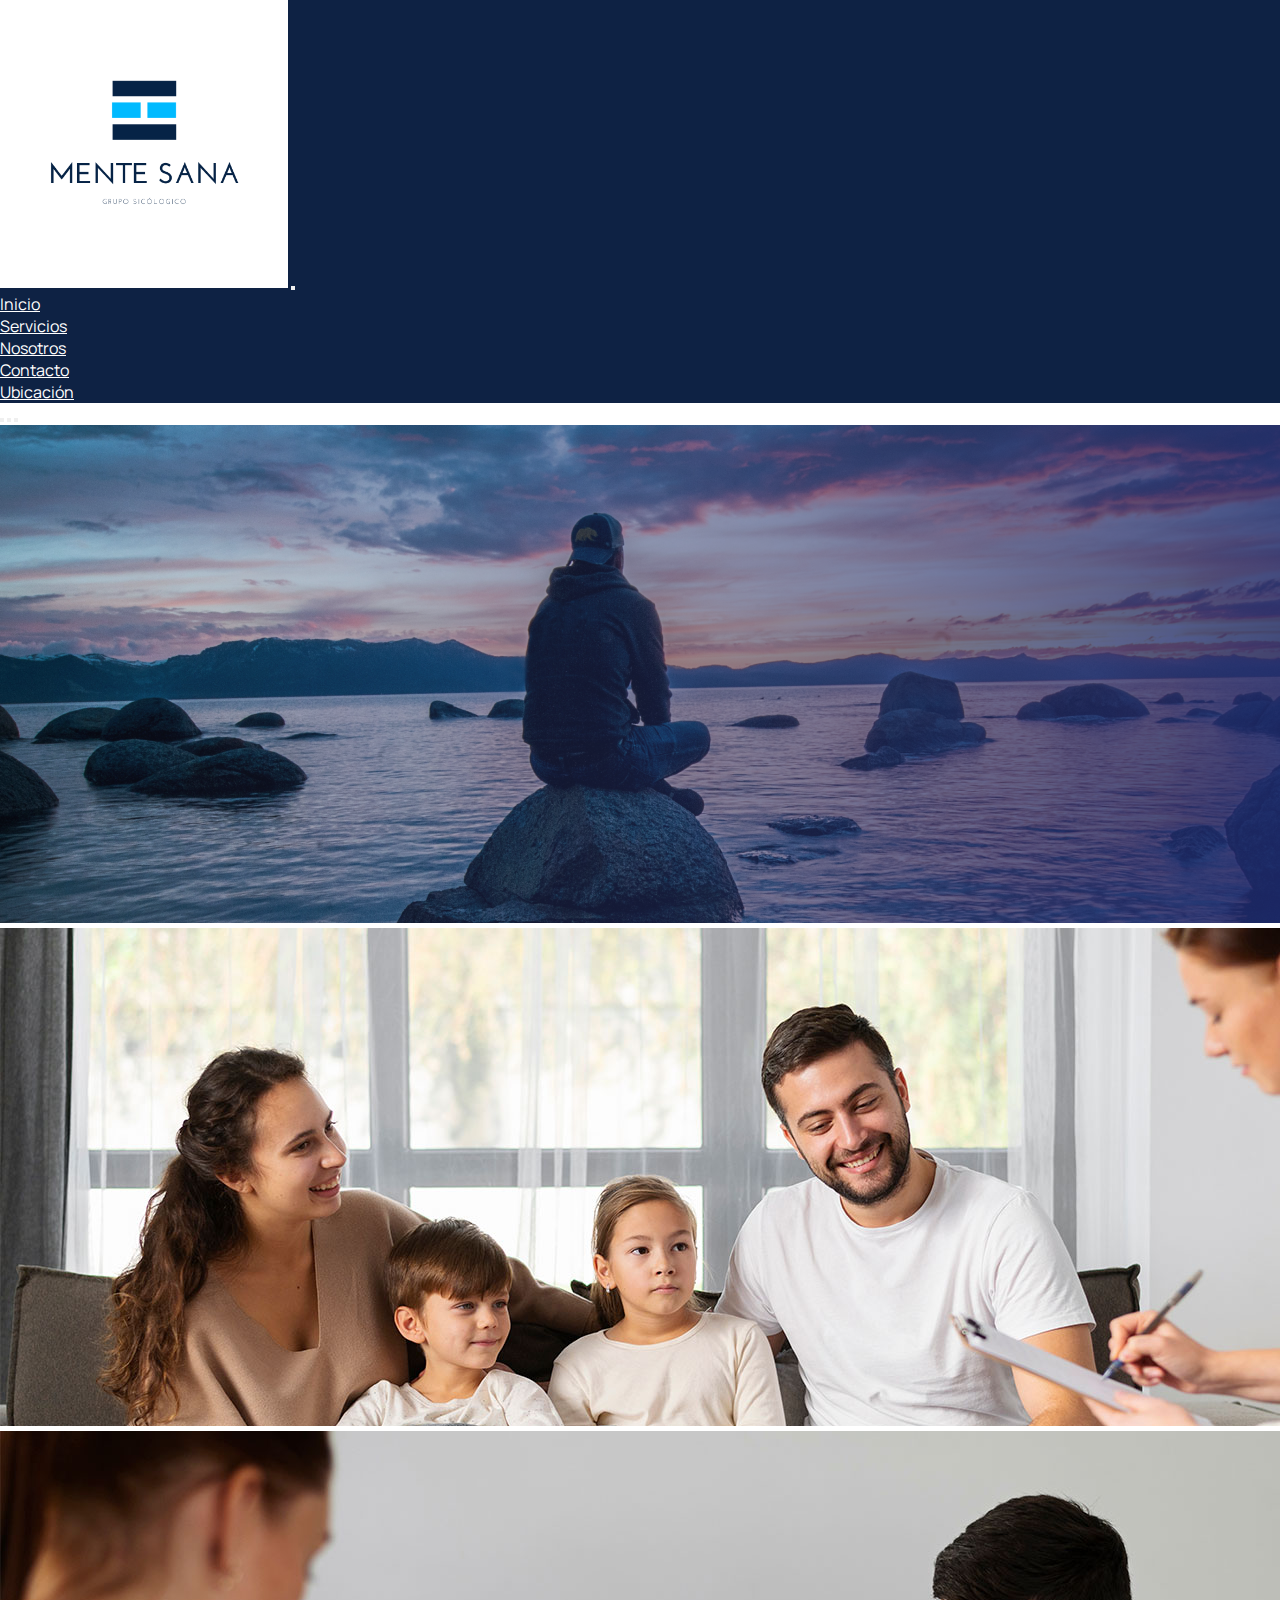
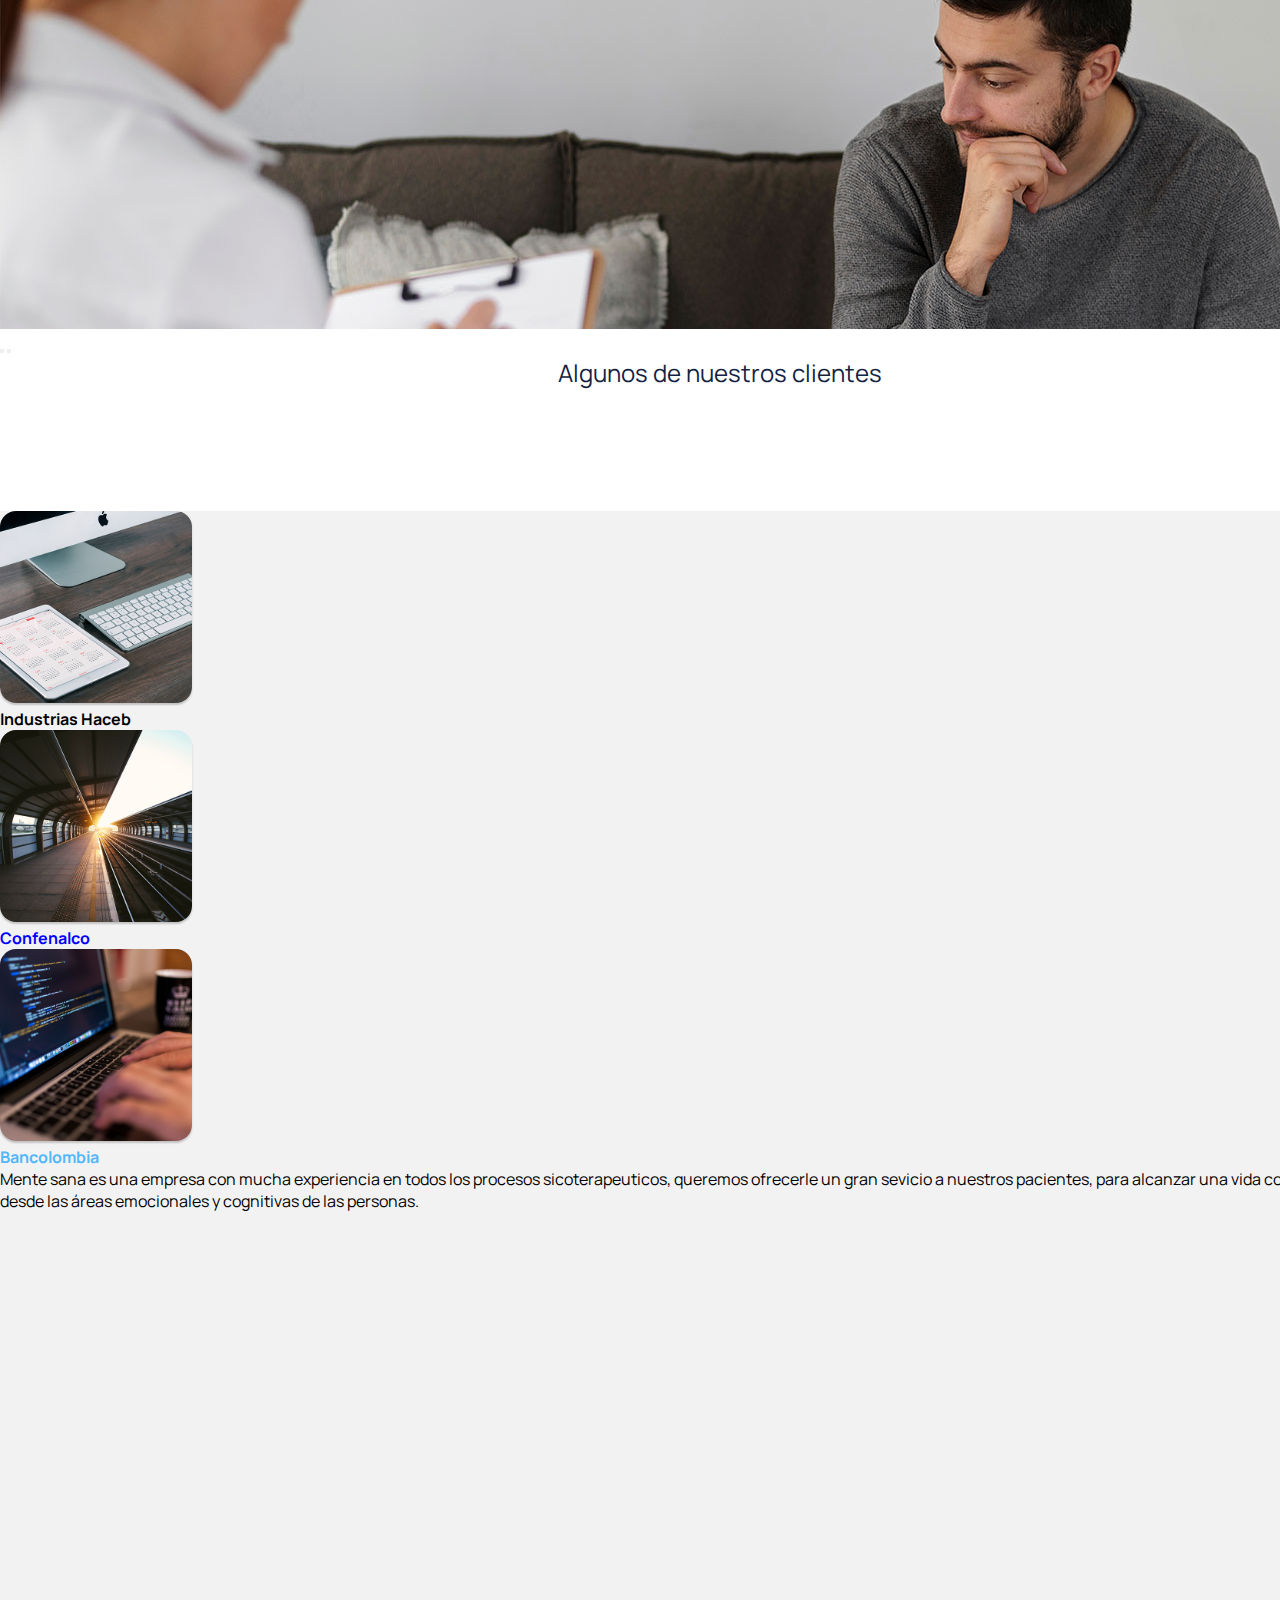
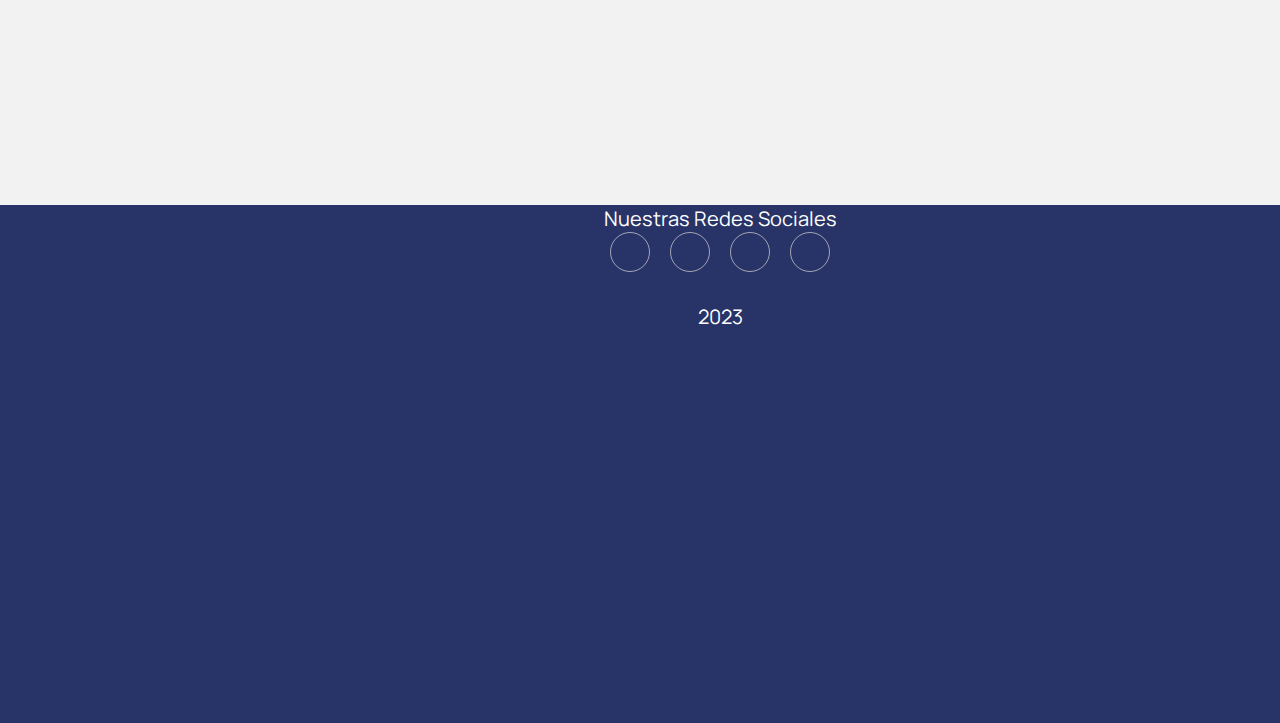
<file: index.html>
<!DOCTYPE html>
<html lang="en">

<head>
  <meta charset="UTF-8">
  <meta http-equiv="X-UA-Compatible" content="IE=edge">
  <meta name="viewport" content="width=device-width, initial-scale=1.0">

  <!-- Datos para SEO -->
  <meta name="description" content="Grupo sicólogico que presta servicios en distintos enfoques">
  <meta name="keywords" content="sicologia, terapia, personalizado, humano, servicio, economico">

  <!-- Fuentes de Google -->

  <link rel="preconnect" href="https://fonts.googleapis.com">
  <link rel="preconnect" href="https://fonts.gstatic.com" crossorigin>
  <link href="https://fonts.googleapis.com/css2?family=Manrope:wght@300;600&display=swap" rel="stylesheet">
  <link rel="stylesheet" href="https://cdnjs.cloudflare.com/ajax/libs/font-awesome/6.2.1/css/all.min.css"
    integrity="sha512-MV7K8+y+gLIBoVD59lQIYicR65iaqukzvf/nwasF0nqhPay5w/9lJmVM2hMDcnK1OnMGCdVK+iQrJ7lzPJQd1w=="
    crossorigin="anonymous" referrerpolicy="no-referrer" />

  <link rel="icon" href="./asset/Logo_MenteSana.png" type="image/png" />

  <!-- CDN de Bootstrap -->
  <link href="https://cdn.jsdelivr.net/npm/bootstrap@5.2.3/dist/css/bootstrap.min.css" rel="stylesheet"
    integrity="sha384-rbsA2VBKQhggwzxH7pPCaAqO46MgnOM80zW1RWuH61DGLwZJEdK2Kadq2F9CUG65" crossorigin="anonymous">


  <!-- CSS construido por SASS-->
  <link rel="stylesheet" href="./css/main.css">


  <title>Inicio</title>
</head>

<!-- Grids Contenedor General -->

<body class="grid-container">


  <!-- Grid: Menú de Navegación usando Bootstrap-->
  <nav class="navegacion navbar navbar-expand-lg bg-body-tertiary navbar-light" style="background-color: #0e2244;">
    <div class="container-fluid">
      <a class="navbar-brand" href="./index.html"><img src="./asset/Logo_MenteSana.png"
          alt="Imagen del logo de mente sana" width="20%"></a>
      <button class="navbar-toggler navbar-light" type="button" data-bs-toggle="collapse"
        data-bs-target="#navbarSupportedContent" aria-controls="navbarSupportedContent" aria-expanded="false"
        aria-label="Toggle navigation">
        <span class="navbar-toggler-icon burguerButton"></span>
      </button>
      <div class="navbar-light collapse navbar-collapse" id="navbarSupportedContent">
        <ul class="navbar-nav me-auto mb-2 mb-lg-0">

          <li class="nav-item">
            <a class="nav-link navegacion" href="./index.html">Inicio</a>
          </li>

          <li class="nav-item">
            <a class="nav-link navegacion" href="./pages/servicios.html">Servicios</a>
          </li>
          <li class="nav-item">
            <a class="nav-link navegacion" href="./pages/nosotros.html">Nosotros</a>
          </li>

          <li class="nav-item">
            <a class="nav-link navegacion" href="./pages/contacto.html">Contacto</a>
          </li>

          <li class="nav-item">
            <a class="nav-link navegacion" href="./pages/ubicacion.html">Ubicación</a>
          </li>

        </ul>
      </div>
    </div>
  </nav>

  <!-- Grid: Encabezado -->

  <header class="encabezado">

    <!-- Carousel con Bootstrap -->
    <div id="demo" class="carousel slide" data-bs-ride="carousel">

      <!-- Indicators/dots -->
      <div class="carousel-indicators">
        <button type="button" data-bs-target="#demo" data-bs-slide-to="0" class="active"></button>
        <button type="button" data-bs-target="#demo" data-bs-slide-to="1"></button>
        <button type="button" data-bs-target="#demo" data-bs-slide-to="2"></button>
      </div>

      <!-- The slideshow/carousel -->
      <div class="carousel-inner">
        <div class="carousel-item active">
          <img src="./asset/carrusel1.png" alt="Imagen de hombre mirando hacia el horizonte" class="d-block w-100">
        </div>
        <div class="carousel-item">
          <img src="./asset/carrusel2.jpg" alt="Imagen de una familia" class="d-block w-100">
        </div>
        <div class="carousel-item">
          <img src="./asset/carrusel3.jpg" alt="Imagen de hombre con sicologa" class="d-block w-100">
        </div>
      </div>

      <!-- Left and right controls/icons -->
      <button class="carousel-control-prev" type="button" data-bs-target="#demo" data-bs-slide="prev">
        <span class="carousel-control-prev-icon"></span>
      </button>
      <button class="carousel-control-next" type="button" data-bs-target="#demo" data-bs-slide="next">
        <span class="carousel-control-next-icon"></span>
      </button>
    </div>


  </header>

  <!-- Grid: Titulo Principal -->

  <article class="principal">

    <div>

      <p class="text_ppal">Algunos de nuestros clientes</p>

    </div>


  </article>


  <!-- Grid: Información del Main usando Bootstrap -->
  <div class="items infoItems">

    <div class=" container text-center">
      <div class="row align-items-center">
        <div class=" col m-4 align-items-center center-block">
          <img class="card d-lg-inline-flex img-responsive center-block d-block mx-auto" src="./asset/cliente1.jpg"
            alt="Imagen del cliente Industrias Haceb">

          <!-- La clase cliente-llave# usa Mixins Sass  -->
          <h4 class="cliente-llave1">Industrias Haceb</h4>

        </div>
        <div class="col m-4">
          <img class="card d-lg-inline-flex img-responsive center-block d-block mx-auto" src="./asset/cliente2.jpg"
            alt="Imagen del cliente Confenalco">
          <!-- La clase cliente-llave# usa Mixins Sass  -->
          <h4 class="cliente-llave2">Confenalco</h4>


        </div>
        <div class="col m-4">
          <img class="card d-lg-inline-flex img-responsive center-block d-block mx-auto" src="./asset/cliente3.jpg"
            alt="Imagen del cliente Bancolombia">

          <!-- La clase cliente-llave# usa Mixins Sass  -->
          <h4 class="cliente-llave3">Bancolombia</h4>


        </div>
      </div>
      <div class="row">Mente sana es una empresa con mucha experiencia en todos los procesos sicoterapeuticos, queremos
        ofrecerle un gran sevicio a nuestros pacientes, para alcanzar una vida con un mejor desarrollo desde las áreas
        emocionales y cognitivas de las personas.

      </div>

    </div>

  </div>

  <!-- Grid: Pie de página -->
  <footer class="footer">

    <p> Nuestras Redes Sociales</p>


    <div class="social">

      <a href="https://instagram.com/"><i class="fab fa-instagram"></i></a>
      <a href="https://www.facebook.com/"><i class="fab fa-facebook"></i></a>
      <a href="https://twitter.com/?lang=es"><i class="fab fa-twitter"></i></a>
      <a href="https://linkedin.com/"><i class="fab fa-linkedin"></i></a>

    </div>

    <p>2023</p>

  </footer>

  <!-- Script - Bootstrap -->


  <script src="https://cdn.jsdelivr.net/npm/bootstrap@5.2.3/dist/js/bootstrap.bundle.min.js"
    integrity="sha384-kenU1KFdBIe4zVF0s0G1M5b4hcpxyD9F7jL+jjXkk+Q2h455rYXK/7HAuoJl+0I4"
    crossorigin="anonymous"></script>

</body>

</html>
</file>
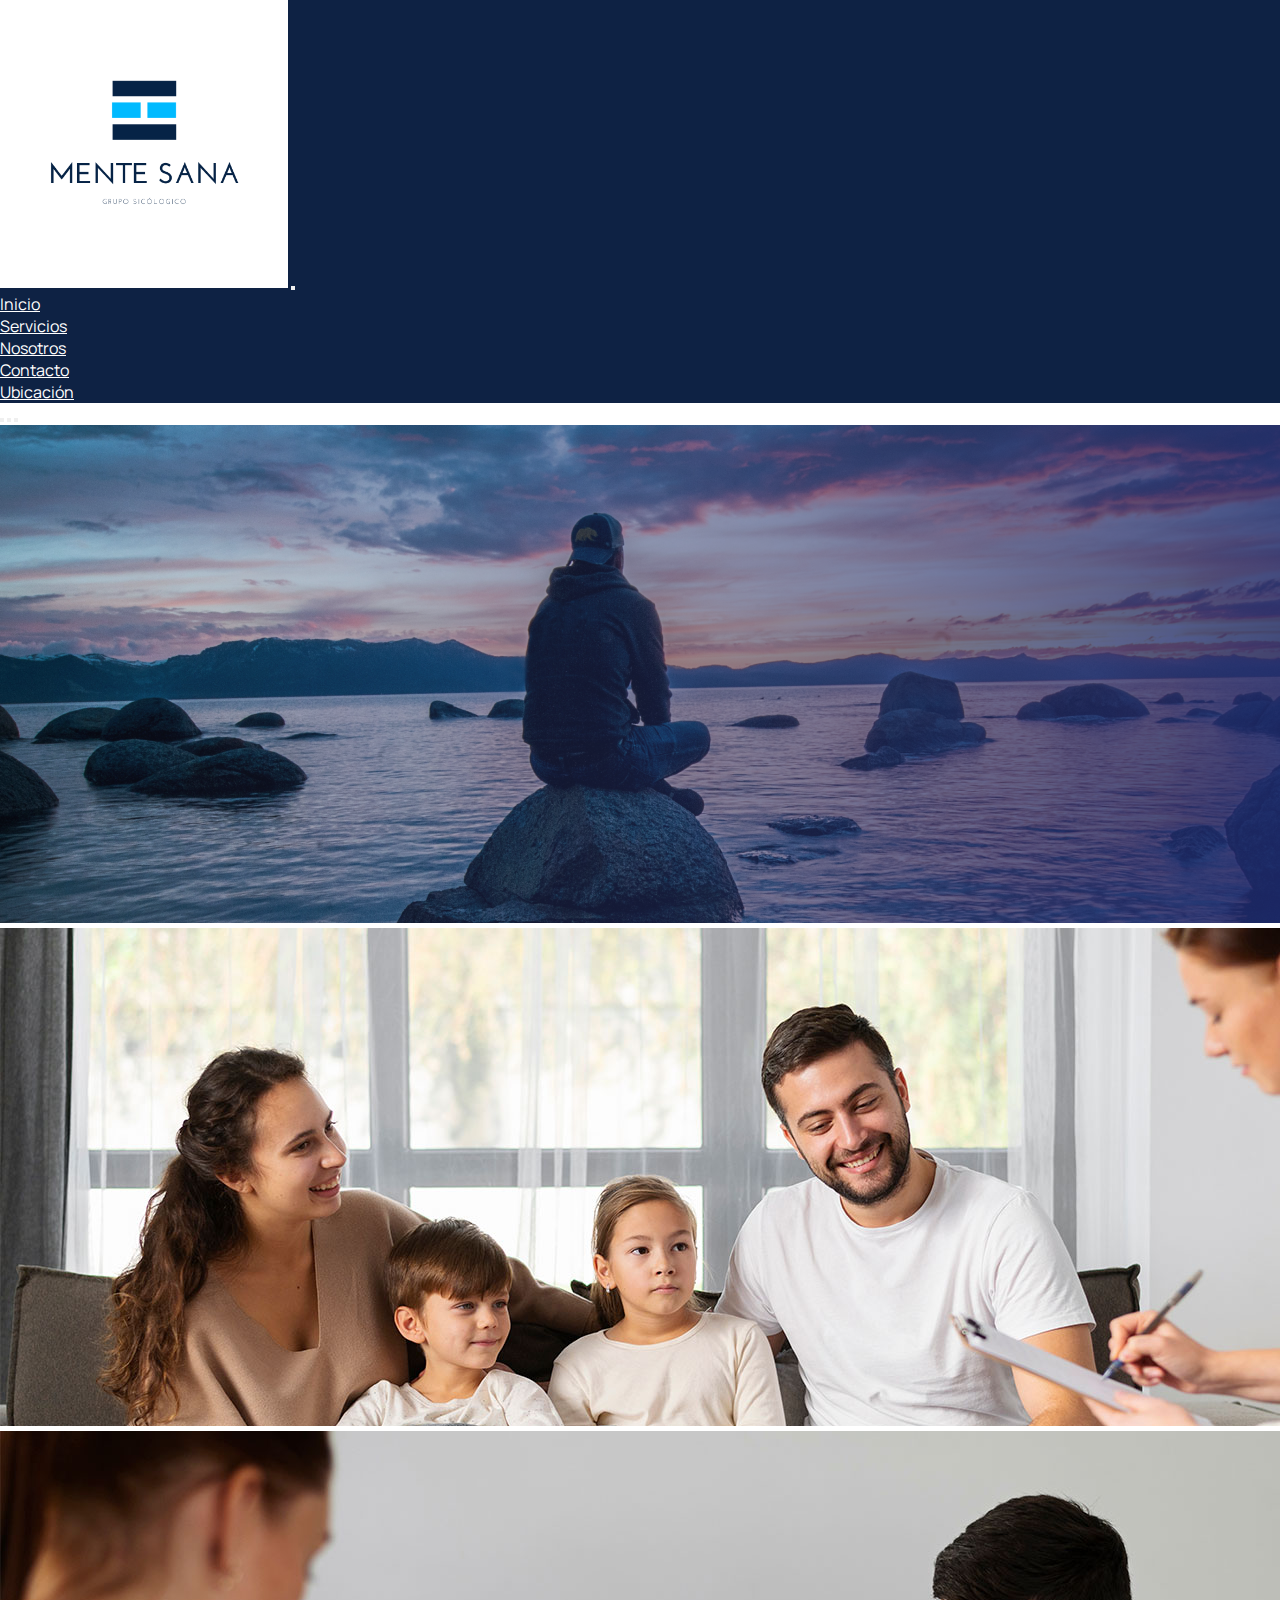
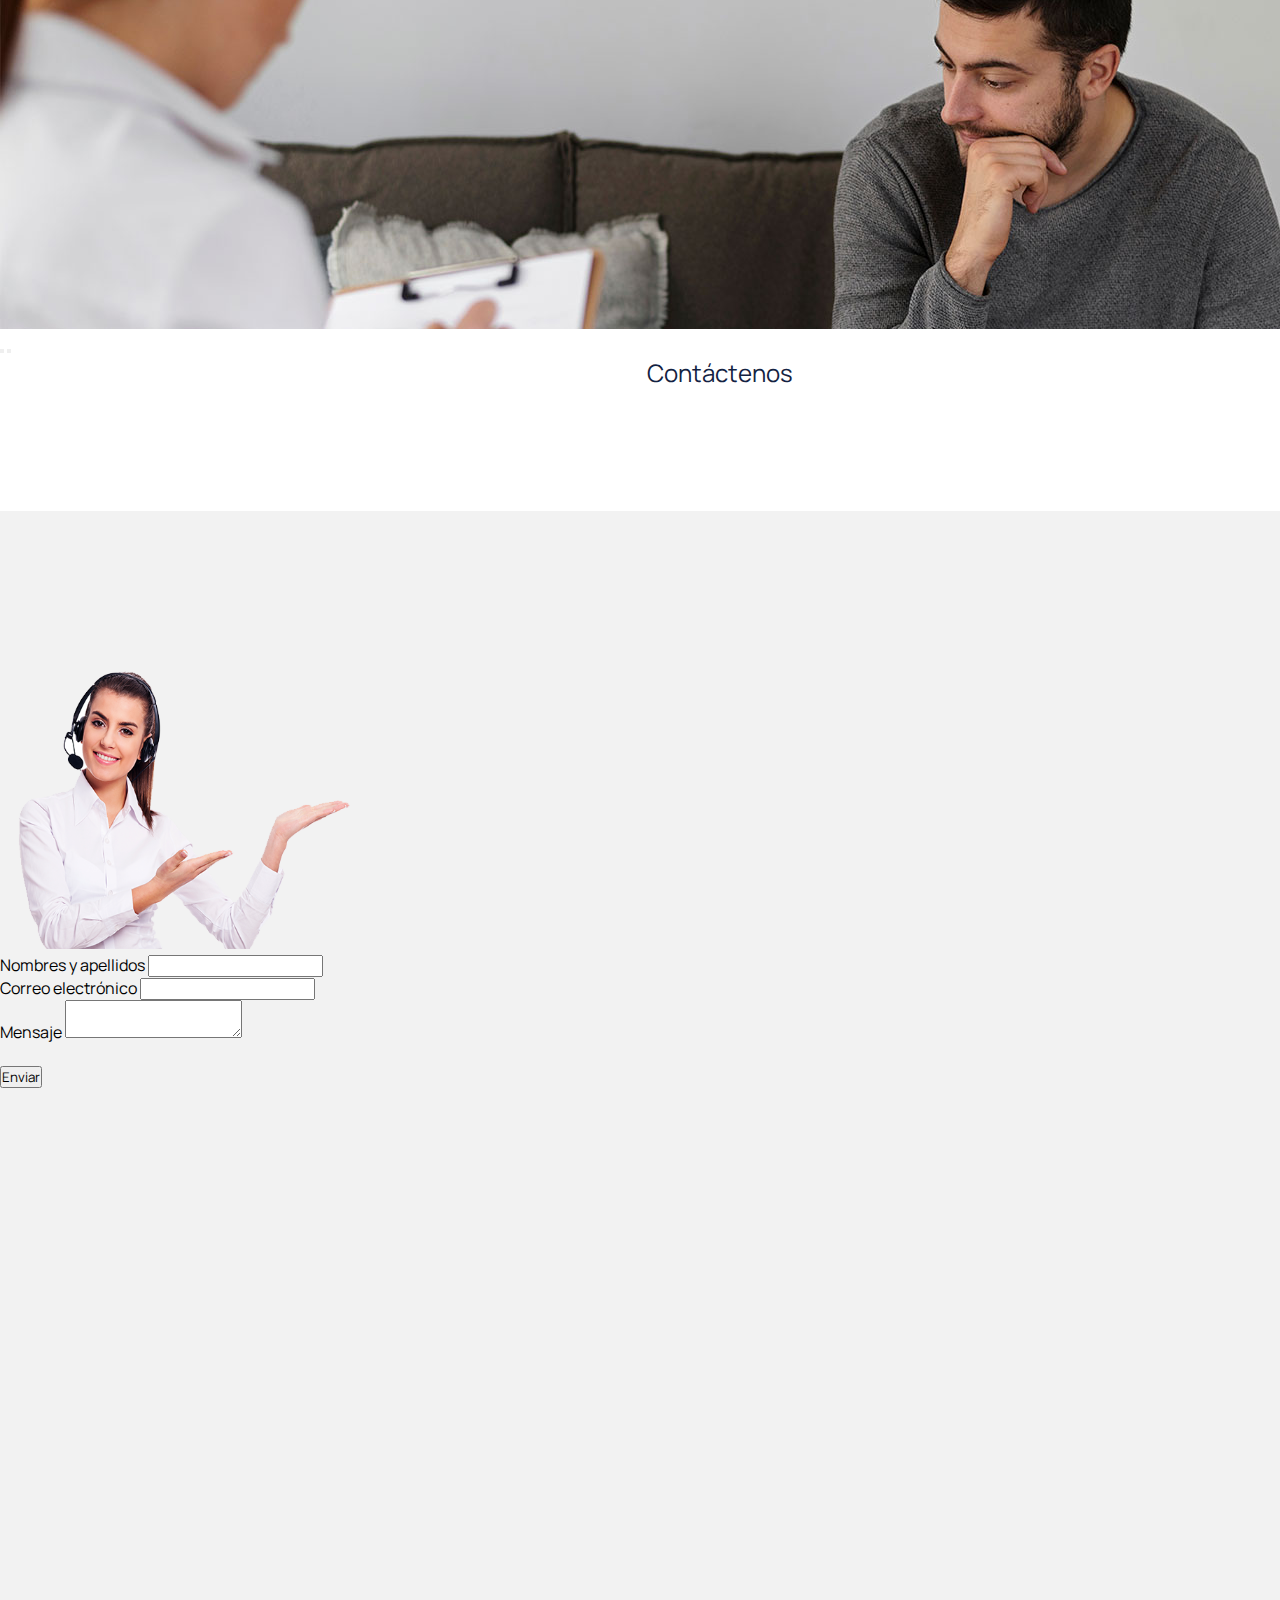
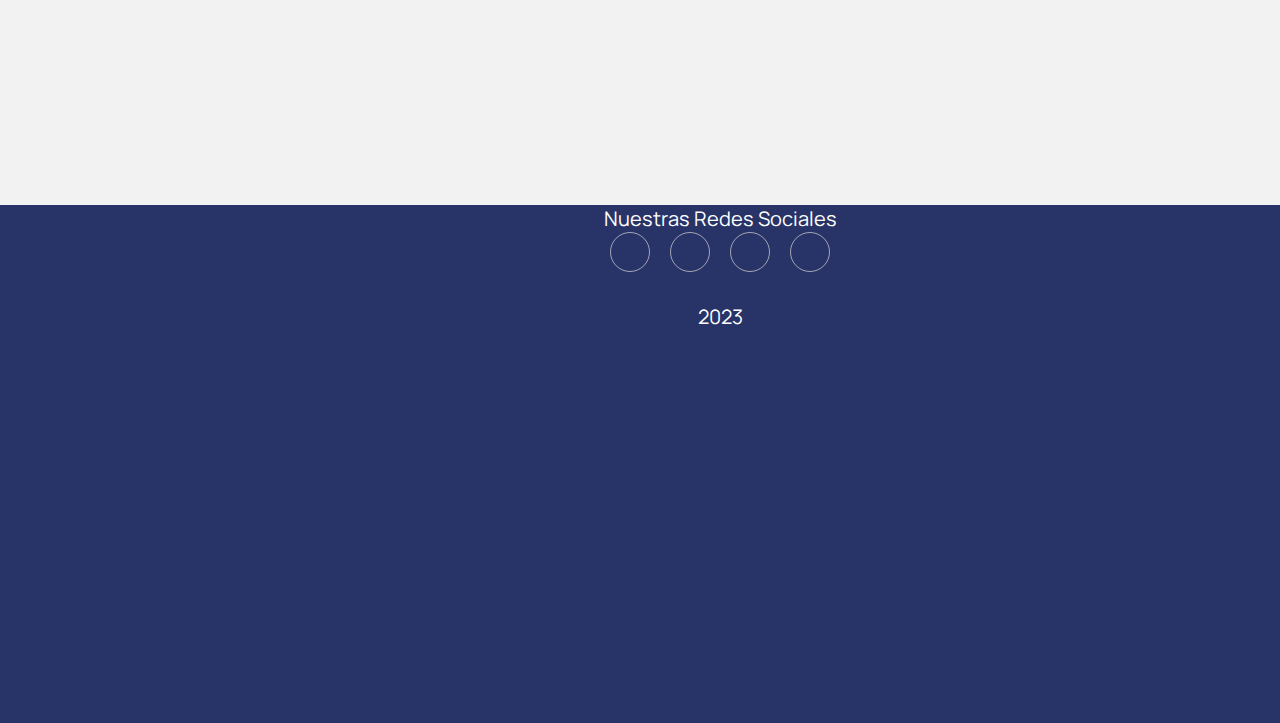
<file: pages/contacto.html>
<!DOCTYPE html>
<html lang="en">

<head>
  <meta charset="UTF-8">
  <meta http-equiv="X-UA-Compatible" content="IE=edge">
  <meta name="viewport" content="width=device-width, initial-scale=1.0">

  <!-- Datos para SEO -->
  <meta name="description" content="Contáctenos para prestarle un mejor servicio">
  <meta name="keywords" content="celular, medellín, teléfonos, dirección, email">

  <!-- Fuentes de Google -->

  <link rel="preconnect" href="https://fonts.googleapis.com">
  <link rel="preconnect" href="https://fonts.gstatic.com" crossorigin>
  <link href="https://fonts.googleapis.com/css2?family=Manrope:wght@300;600&display=swap" rel="stylesheet">
  <link rel="stylesheet" href="https://cdnjs.cloudflare.com/ajax/libs/font-awesome/6.2.1/css/all.min.css"
    integrity="sha512-MV7K8+y+gLIBoVD59lQIYicR65iaqukzvf/nwasF0nqhPay5w/9lJmVM2hMDcnK1OnMGCdVK+iQrJ7lzPJQd1w=="
    crossorigin="anonymous" referrerpolicy="no-referrer" />

  <link rel="icon" href="../asset/Logo_MenteSana.png" type="image/png" />

  <!-- CDN de Bootstrap -->
  <link href="https://cdn.jsdelivr.net/npm/bootstrap@5.2.3/dist/css/bootstrap.min.css" rel="stylesheet"
    integrity="sha384-rbsA2VBKQhggwzxH7pPCaAqO46MgnOM80zW1RWuH61DGLwZJEdK2Kadq2F9CUG65" crossorigin="anonymous">


  <!-- CSS construido por SASS-->
  <link rel="stylesheet" href="../css/main.css">


  <title>Inicio</title>
</head>

<!-- Grids Contenedor General -->

<body class="grid-container">


  <!-- Grid: Menú de Navegación usando Bootstrap-->
  <nav class="navegacion navbar navbar-expand-lg bg-body-tertiary navbar-light" style="background-color: #0e2244;">
    <div class="container-fluid">
      <a class="navbar-brand" href="../index.html"><img src="../asset/Logo_MenteSana.png"
          alt="Imagen del logo de mente sana" width="20%"></a>
      <button class="navbar-toggler navbar-light" type="button" data-bs-toggle="collapse"
        data-bs-target="#navbarSupportedContent" aria-controls="navbarSupportedContent" aria-expanded="false"
        aria-label="Toggle navigation">
        <span class="navbar-toggler-icon burguerButton"></span>
      </button>
      <div class="navbar-light collapse navbar-collapse" id="navbarSupportedContent">
        <ul class="navbar-nav me-auto mb-2 mb-lg-0">

          <li class="nav-item">
            <a class="nav-link navegacion" href="../index.html">Inicio</a>
          </li>

          <li class="nav-item">
            <a class="nav-link navegacion" href="../pages/servicios.html">Servicios</a>
          </li>
          <li class="nav-item">
            <a class="nav-link navegacion" href="../pages/nosotros.html">Nosotros</a>
          </li>

          <li class="nav-item">
            <a class="nav-link navegacion" href="../pages/contacto.html">Contacto</a>
          </li>

          <li class="nav-item">
            <a class="nav-link navegacion" href="../pages/ubicacion.html">Ubicación</a>
          </li>

        </ul>
      </div>
    </div>
  </nav>

  <!-- Grid: Encabezado -->
  <header class="encabezado">

    <!-- Carousel con Bootstrap -->
    <div id="demo" class="carousel slide" data-bs-ride="carousel">

      <!-- Indicators/dots -->
      <div class="carousel-indicators">
        <button type="button" data-bs-target="#demo" data-bs-slide-to="0" class="active"></button>
        <button type="button" data-bs-target="#demo" data-bs-slide-to="1"></button>
        <button type="button" data-bs-target="#demo" data-bs-slide-to="2"></button>
      </div>

      <!-- The slideshow/carousel -->
      <div class="carousel-inner">
        <div class="carousel-item active">
          <img src="../asset/carrusel1.png" alt="Imagen de hombre mirando hacia el horizonte" class="d-block w-100">
        </div>
        <div class="carousel-item">
          <img src="../asset/carrusel2.jpg" alt="Imagen de una familia" class="d-block w-100">
        </div>
        <div class="carousel-item">
          <img src="../asset/carrusel3.jpg" alt="Imagen de hombre con sicologa" class="d-block w-100">
        </div>
      </div>

      <!-- Left and right controls/icons -->
      <button class="carousel-control-prev" type="button" data-bs-target="#demo" data-bs-slide="prev">
        <span class="carousel-control-prev-icon"></span>
      </button>
      <button class="carousel-control-next" type="button" data-bs-target="#demo" data-bs-slide="next">
        <span class="carousel-control-next-icon"></span>
      </button>
    </div>


  </header>


  <!-- Grid: Titulo Principal -->

  <article class="principal">

    <div>

      <p class="text_ppal">Contáctenos</p>

    </div>


  </article>


  <!-- Grid: Información del Main usando Bootstrap -->
  <div class="items infoItems">
    <br>
    <br>
    <br>
    <br>

    <div class="container text-center">
      <div class="row">
        <div class="col">
          <img src="../asset/contactenos.png" alt="Foto de contacto" width="350">
        </div>
        <div class="col">

          <div class="form-box">

            <div class="form-group">
              <label for="name">Nombres y apellidos</label>
              <input class="form-control" id="name" type="text" name="Name">
            </div>
            <div class="form-group">
              <label for="email">Correo electrónico</label>
              <input class="form-control" id="email" type="email" name="Email">
            </div>
            <div class="form-group">
              <label for="message">Mensaje</label>
              <textarea class="form-control" id="message" name="Message"></textarea>
            </div>
            <br>
            <input class="btn btn-primary" type="submit" value="Enviar" />
          </div>
          </form>
        </div>

      </div>
    </div>

  </div>

  <!-- Grid: Pie de página -->
  <footer class="footer">

    <p> Nuestras Redes Sociales</p>


    <div class="social">

      <a href="https://instagram.com/"><i class="fab fa-instagram"></i></a>
      <a href="https://www.facebook.com/"><i class="fab fa-facebook"></i></a>
      <a href="https://twitter.com/?lang=es"><i class="fab fa-twitter"></i></a>
      <a href="https://linkedin.com/"><i class="fab fa-linkedin"></i></a>

    </div>

    <p>2023</p>

  </footer>

  <!-- Script - Bootstrap -->

  <script src="https://cdn.jsdelivr.net/npm/bootstrap@5.2.3/dist/js/bootstrap.bundle.min.js"
    integrity="sha384-kenU1KFdBIe4zVF0s0G1M5b4hcpxyD9F7jL+jjXkk+Q2h455rYXK/7HAuoJl+0I4"
    crossorigin="anonymous"></script>

</body>

</html>
</file>
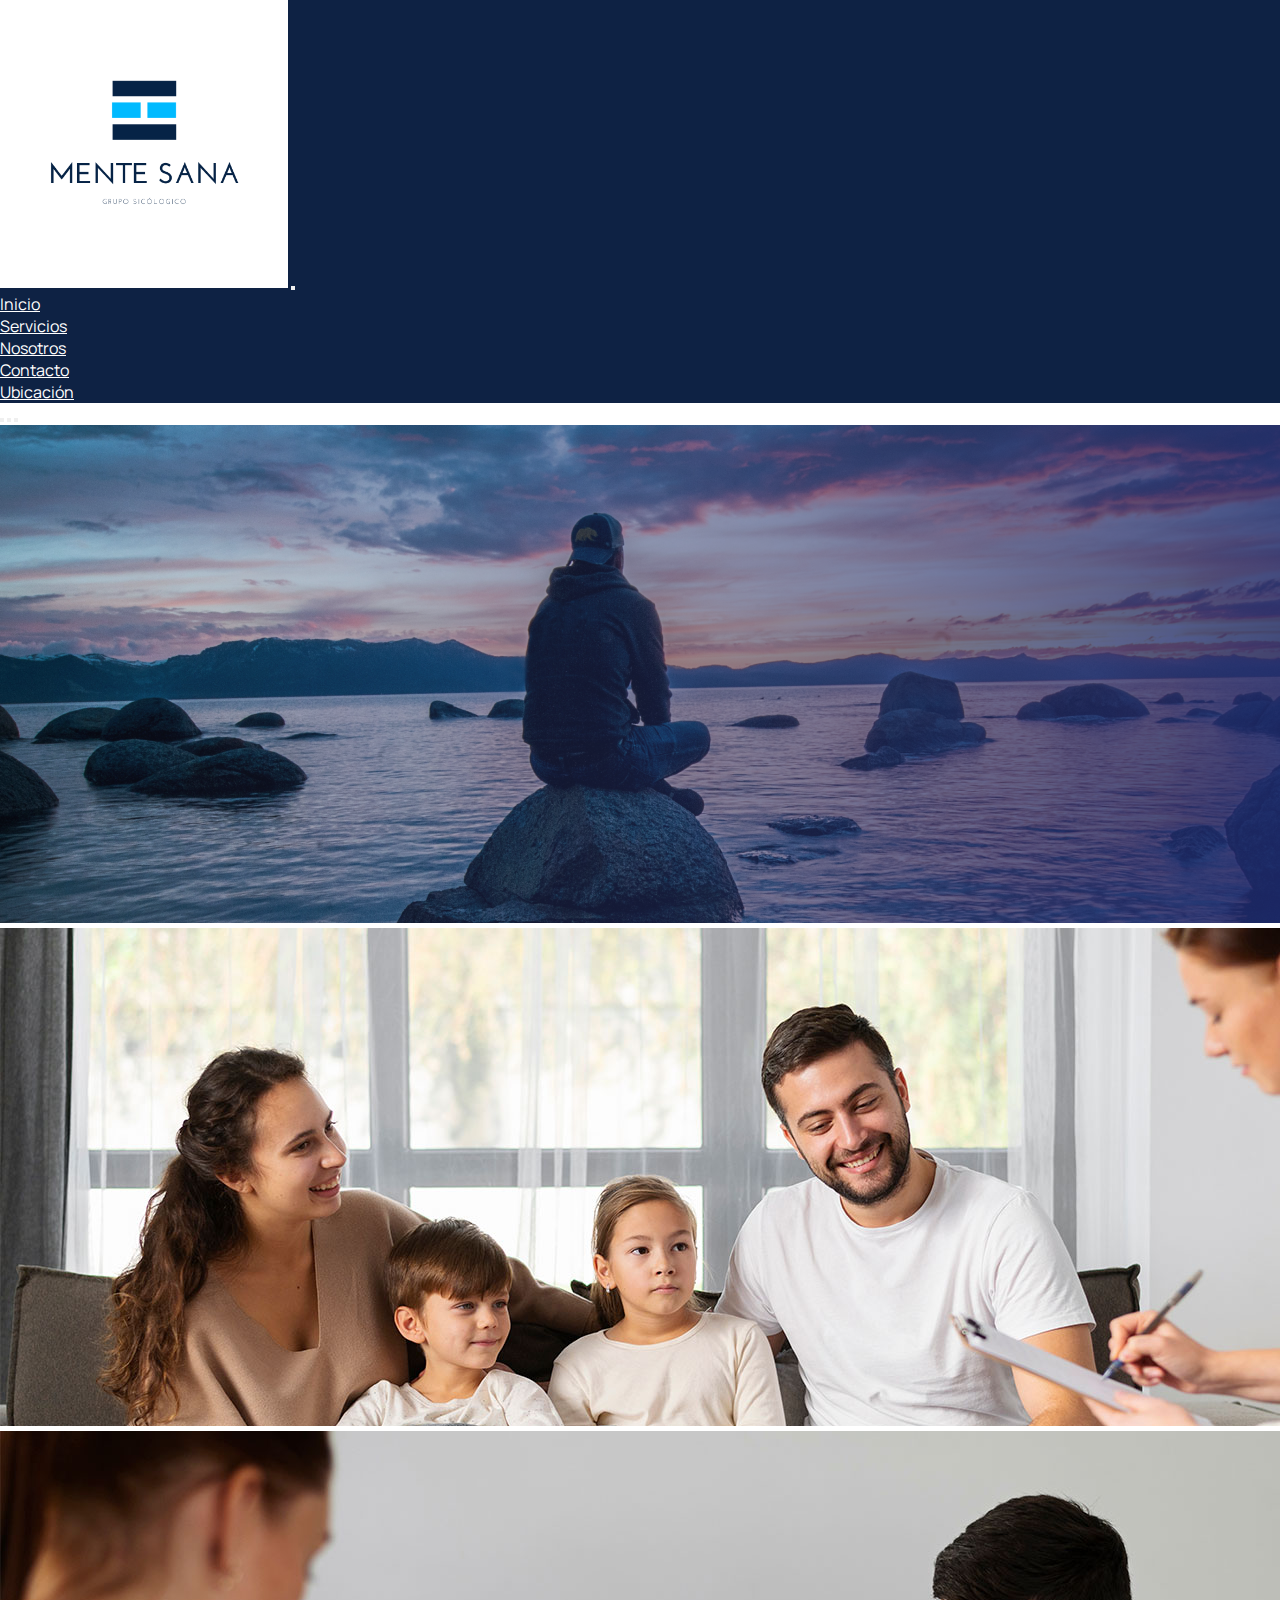
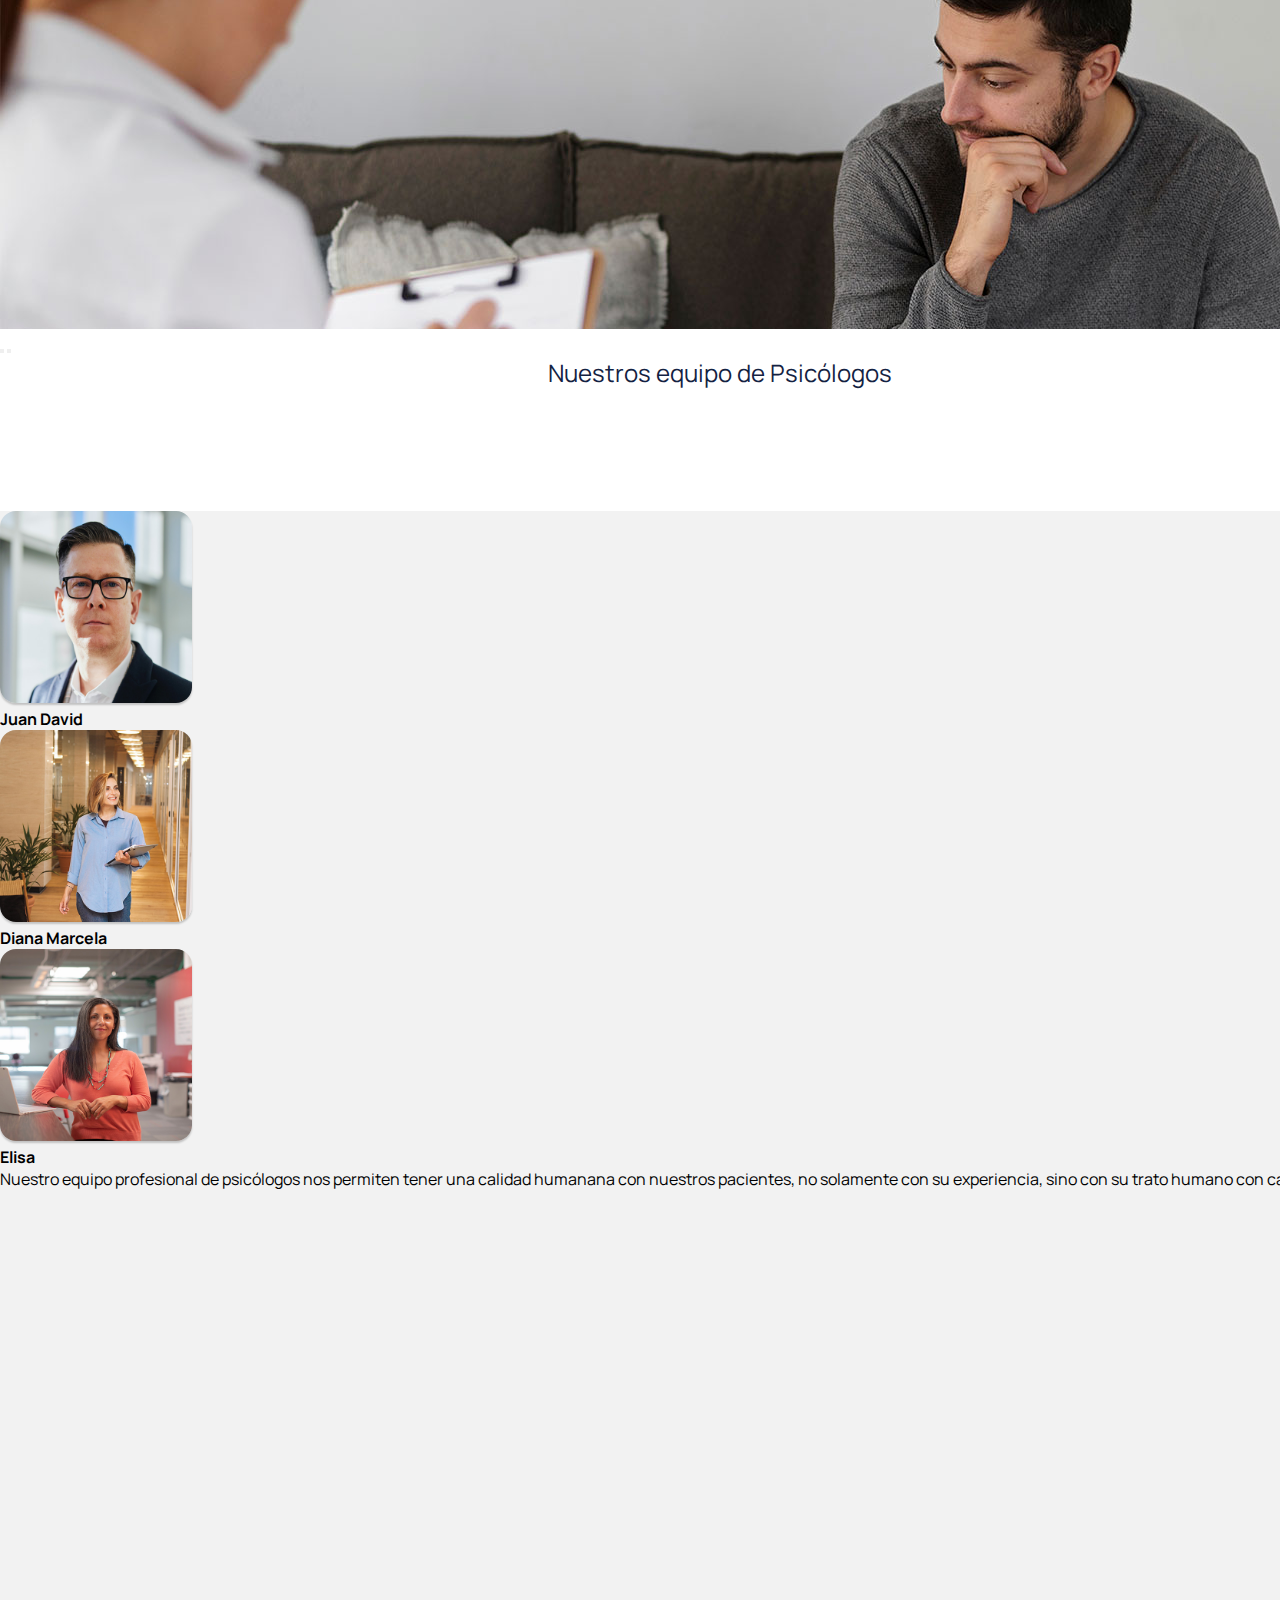
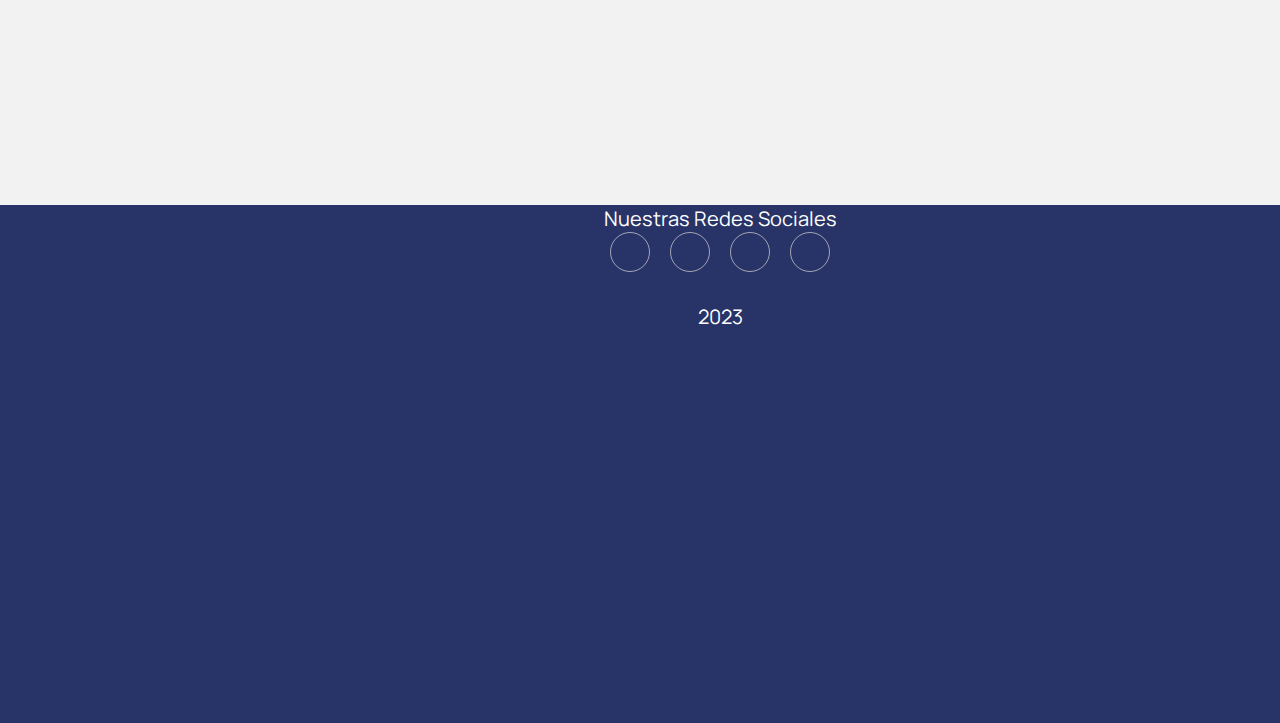
<file: pages/nosotros.html>
<!DOCTYPE html>
<html lang="en">

<head>
  <meta charset="UTF-8">
  <meta http-equiv="X-UA-Compatible" content="IE=edge">
  <meta name="viewport" content="width=device-width, initial-scale=1.0">

  <!-- Datos para SEO -->
  <meta name="description" content="Profesionales en sicología con gran experiencia">
  <meta name="keywords" content="profesionales, servicio, experiencia, personalizado, carismaticos">

  <!-- Fuentes de Google -->

  <link rel="preconnect" href="https://fonts.googleapis.com">
  <link rel="preconnect" href="https://fonts.gstatic.com" crossorigin>
  <link href="https://fonts.googleapis.com/css2?family=Manrope:wght@300;600&display=swap" rel="stylesheet">
  <link rel="stylesheet" href="https://cdnjs.cloudflare.com/ajax/libs/font-awesome/6.2.1/css/all.min.css"
    integrity="sha512-MV7K8+y+gLIBoVD59lQIYicR65iaqukzvf/nwasF0nqhPay5w/9lJmVM2hMDcnK1OnMGCdVK+iQrJ7lzPJQd1w=="
    crossorigin="anonymous" referrerpolicy="no-referrer" />

  <link rel="icon" href="../asset/Logo_MenteSana.png" type="image/png" />

  <!-- CDN de Bootstrap -->
  <link href="https://cdn.jsdelivr.net/npm/bootstrap@5.2.3/dist/css/bootstrap.min.css" rel="stylesheet"
    integrity="sha384-rbsA2VBKQhggwzxH7pPCaAqO46MgnOM80zW1RWuH61DGLwZJEdK2Kadq2F9CUG65" crossorigin="anonymous">


  <!-- CSS construido por SASS-->
  <link rel="stylesheet" href="../css/main.css">


  <title>Inicio</title>
</head>

<!-- Grids Contenedor General -->

<body class="grid-container">


  <!-- Grid: Menú de Navegación con Bootstrap-->
  <nav class="navegacion navbar navbar-expand-lg bg-body-tertiary navbar-light" style="background-color: #0e2244;">
    <div class="container-fluid">
      <a class="navbar-brand" href="../index.html"><img src="../asset/Logo_MenteSana.png"
          alt="Imagen del logo de mente sana" width="20%"></a>
      <button class="navbar-toggler navbar-light" type="button" data-bs-toggle="collapse"
        data-bs-target="#navbarSupportedContent" aria-controls="navbarSupportedContent" aria-expanded="false"
        aria-label="Toggle navigation">
        <span class="navbar-toggler-icon burguerButton"></span>
      </button>
      <div class="navbar-light collapse navbar-collapse" id="navbarSupportedContent">
        <ul class="navbar-nav me-auto mb-2 mb-lg-0">

          <li class="nav-item">
            <a class="nav-link navegacion" href="../index.html">Inicio</a>
          </li>

          <li class="nav-item">
            <a class="nav-link navegacion" href="../pages/servicios.html">Servicios</a>
          </li>
          <li class="nav-item">
            <a class="nav-link navegacion" href="../pages/nosotros.html">Nosotros</a>
          </li>

          <li class="nav-item">
            <a class="nav-link navegacion" href="../pages/contacto.html">Contacto</a>
          </li>

          <li class="nav-item">
            <a class="nav-link navegacion" href="../pages/ubicacion.html">Ubicación</a>
          </li>

        </ul>
      </div>
    </div>
  </nav>

  <!-- Grid: Encabezado -->
  <header class="encabezado">

    <!-- Carousel con Bootstrap -->
    <div id="demo" class="carousel slide" data-bs-ride="carousel">

      <!-- Indicators/dots -->
      <div class="carousel-indicators">
        <button type="button" data-bs-target="#demo" data-bs-slide-to="0" class="active"></button>
        <button type="button" data-bs-target="#demo" data-bs-slide-to="1"></button>
        <button type="button" data-bs-target="#demo" data-bs-slide-to="2"></button>
      </div>

      <!-- The slideshow/carousel -->
      <div class="carousel-inner">
        <div class="carousel-item active">
          <img src="../asset/carrusel1.png" alt="Imagen de hombre mirando hacia el horizonte" class="d-block w-100">
        </div>
        <div class="carousel-item">
          <img src="../asset/carrusel2.jpg" alt="Imagen de una familia" class="d-block w-100">
        </div>
        <div class="carousel-item">
          <img src="../asset/carrusel3.jpg" alt="Imagen de hombre con sicologa" class="d-block w-100">
        </div>
      </div>

      <!-- Left and right controls/icons -->
      <button class="carousel-control-prev" type="button" data-bs-target="#demo" data-bs-slide="prev">
        <span class="carousel-control-prev-icon"></span>
      </button>
      <button class="carousel-control-next" type="button" data-bs-target="#demo" data-bs-slide="next">
        <span class="carousel-control-next-icon"></span>
      </button>
    </div>


  </header>


  <!-- Grid: Titulo Principal -->

  <article class="principal">

    <div>

      <p class="text_ppal">Nuestros equipo de Psicólogos</p>

    </div>


  </article>


  <!-- Grid: Información del Main usando Bootstrap-->
  <div class="items infoItems">

    <div class=" container text-center">
      <div class="row align-items-center">
        <div class=" col m-4 align-items-center center-block">
          <img class="card d-lg-inline-flex img-responsive center-block d-block mx-auto" src="../asset/nosotros1.jpg"
            alt="Imagen del Psicólogo Juan David">
          <h4>Juan David</h4>

        </div>
        <div class="col m-4">
          <img class="card d-lg-inline-flex img-responsive center-block d-block mx-auto" src="../asset/nosotros2.jpg"
            alt="Imagen de la Psicóloga Diana">
          <h4>Diana Marcela</h4>

        </div>
        <div class="col m-4">
          <img class="card d-lg-inline-flex img-responsive center-block d-block mx-auto" src="../asset/nosotros3.jpg"
            alt="Imagen de la Psicóloga Elisa">
          <h4>Elisa</h4>

        </div>
      </div>
      <div class="row">Nuestro equipo profesional de psicólogos nos permiten tener una calidad humanana con nuestros
        pacientes, no solamente con su experiencia, sino con su trato humano con cada uno de ellos</div>
    </div>


  </div>

  <!-- Grid: Pie de página -->
  <footer class="footer">

    <p> Nuestras Redes Sociales</p>


    <div class="social">

      <a href="https://instagram.com/"><i class="fab fa-instagram"></i></a>
      <a href="https://www.facebook.com/"><i class="fab fa-facebook"></i></a>
      <a href="https://twitter.com/?lang=es"><i class="fab fa-twitter"></i></a>
      <a href="https://linkedin.com/"><i class="fab fa-linkedin"></i></a>

    </div>

    <p>2023</p>

  </footer>

  <!-- Script - Bootstrap -->


  <script src="https://cdn.jsdelivr.net/npm/bootstrap@5.2.3/dist/js/bootstrap.bundle.min.js"
    integrity="sha384-kenU1KFdBIe4zVF0s0G1M5b4hcpxyD9F7jL+jjXkk+Q2h455rYXK/7HAuoJl+0I4"
    crossorigin="anonymous"></script>

</body>

</html>
</file>
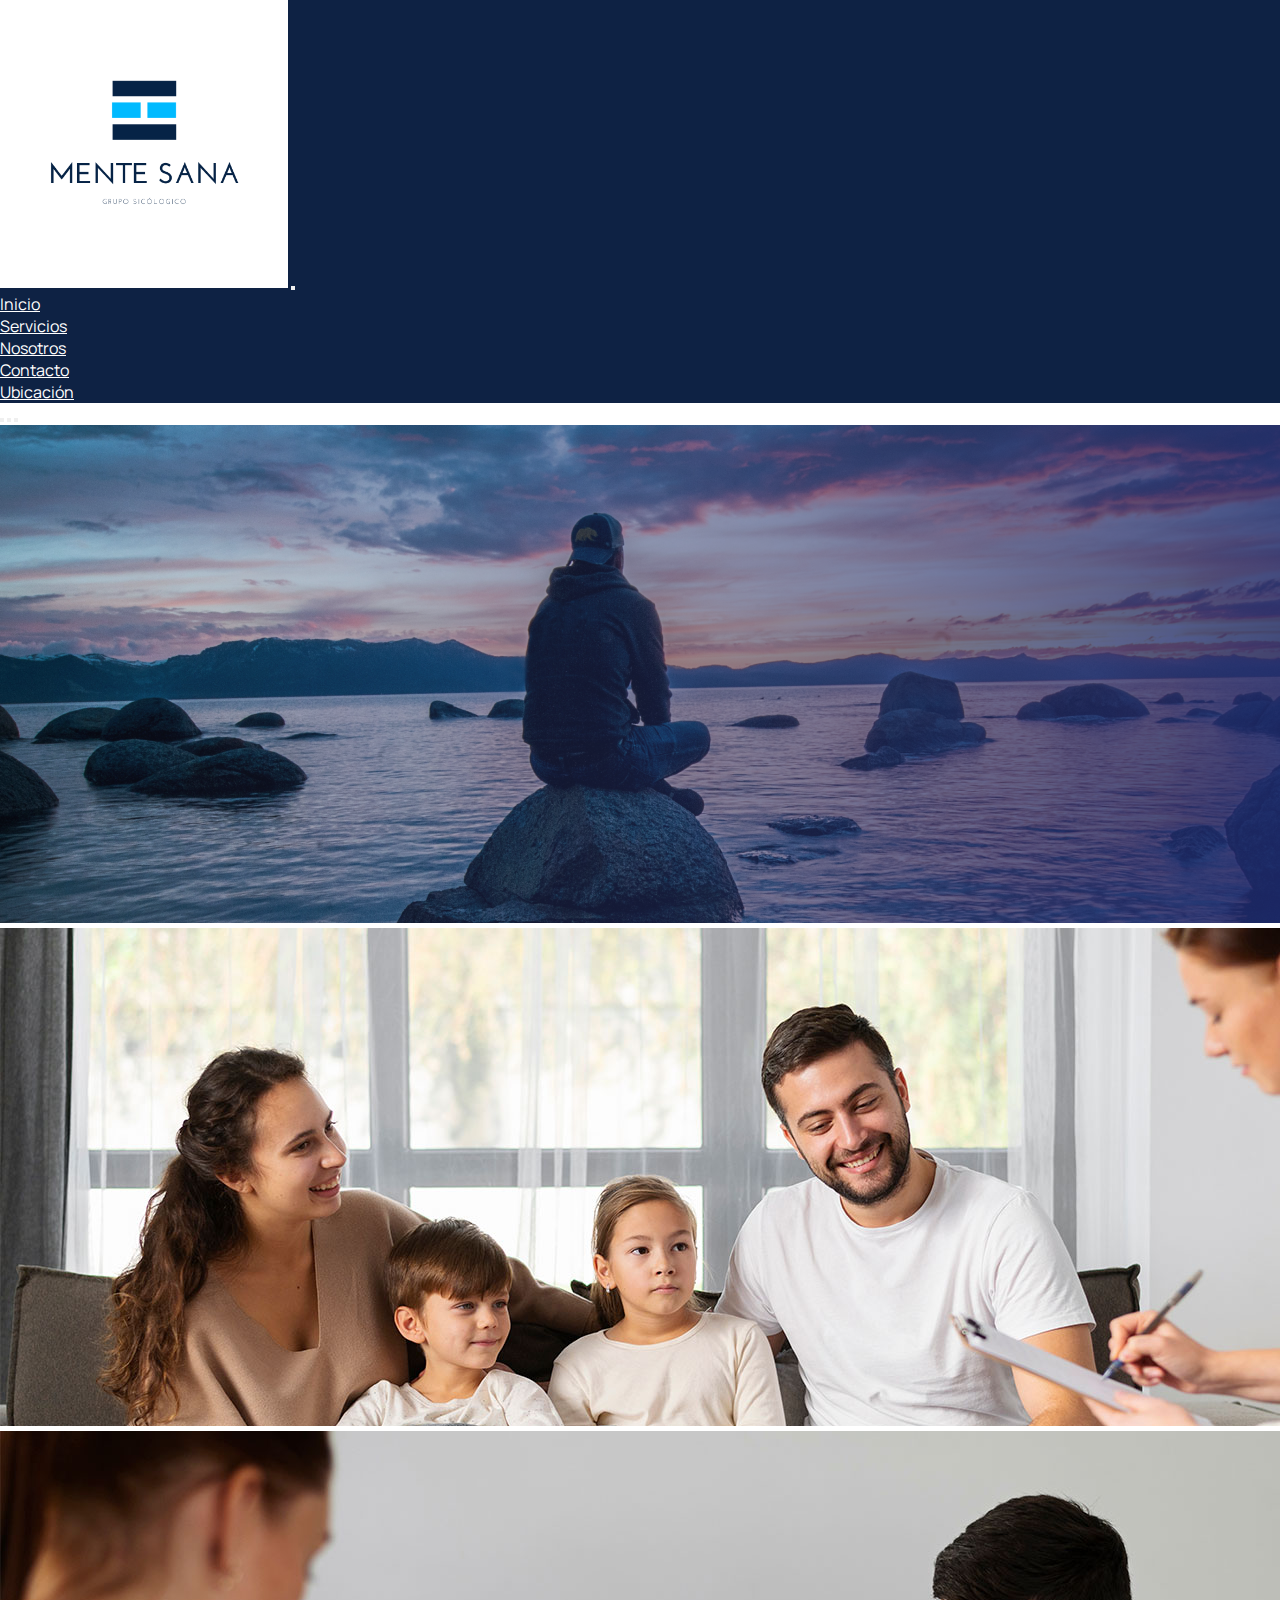
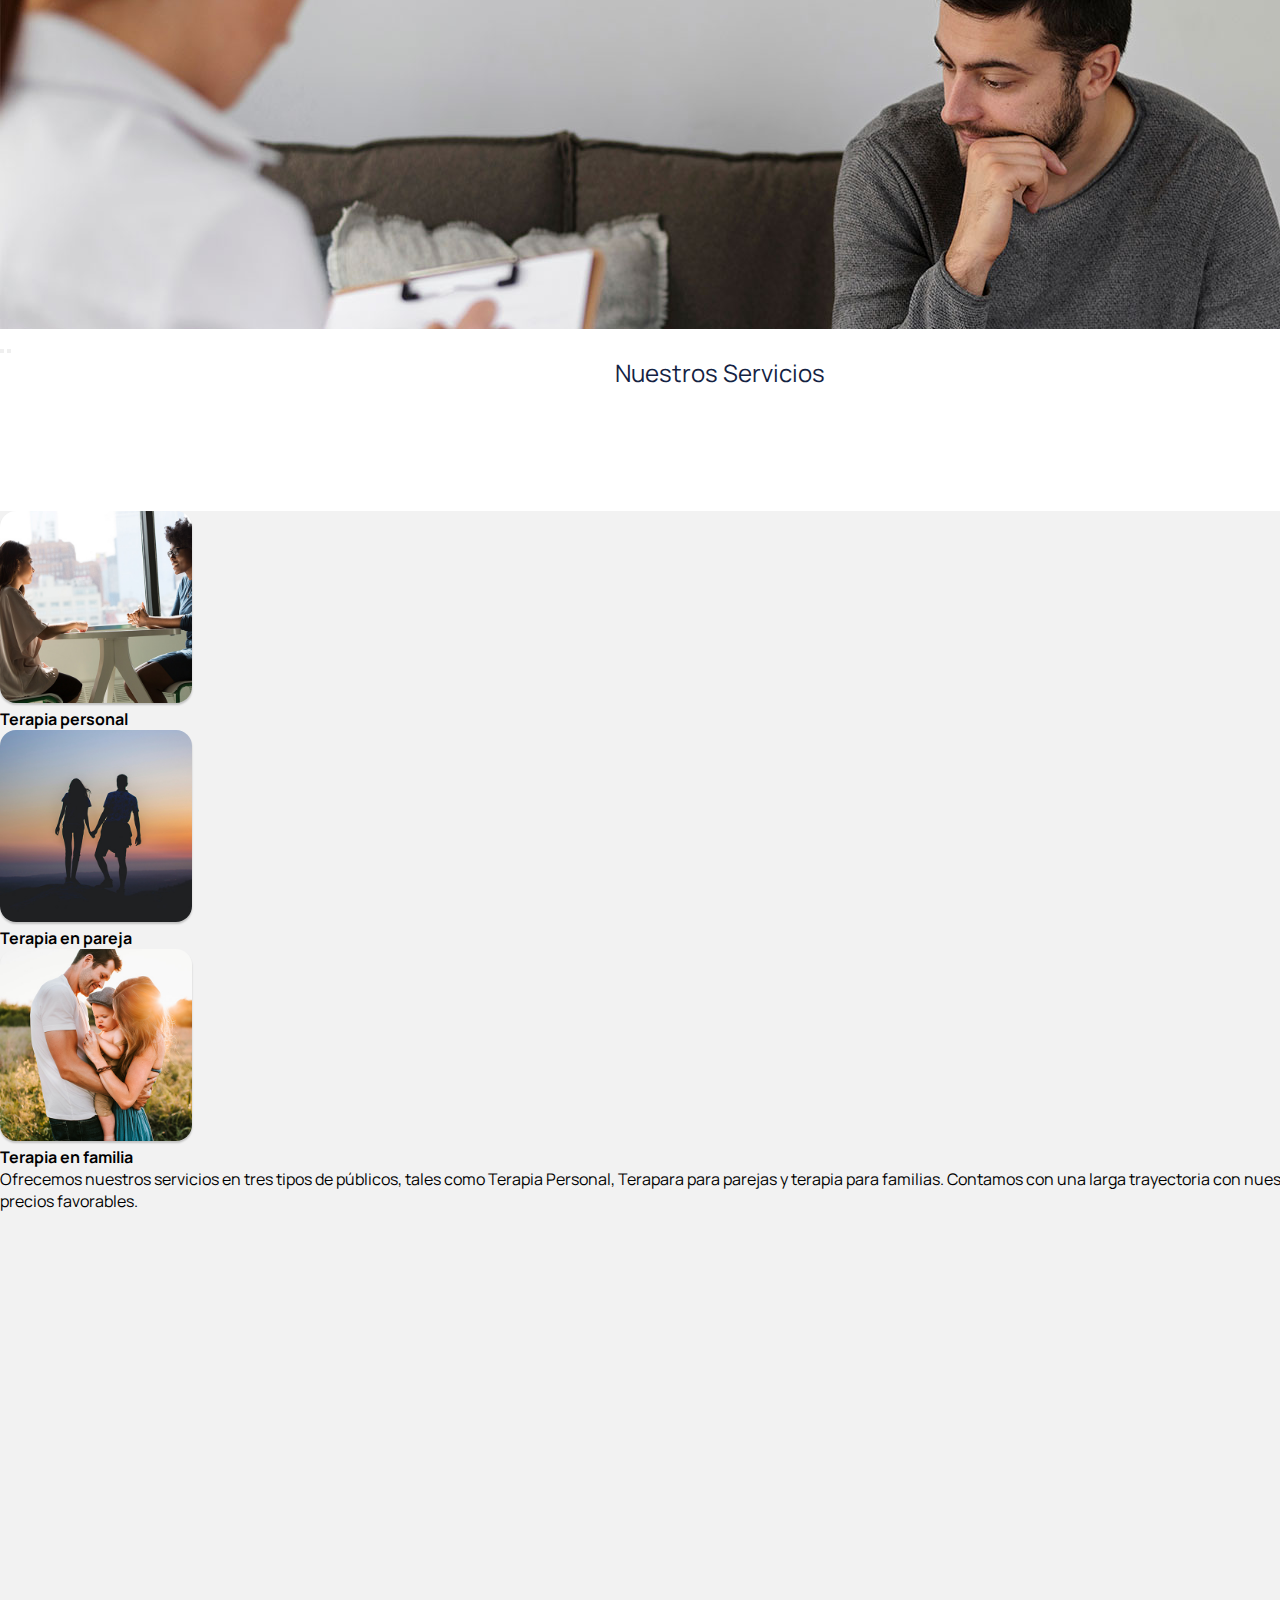
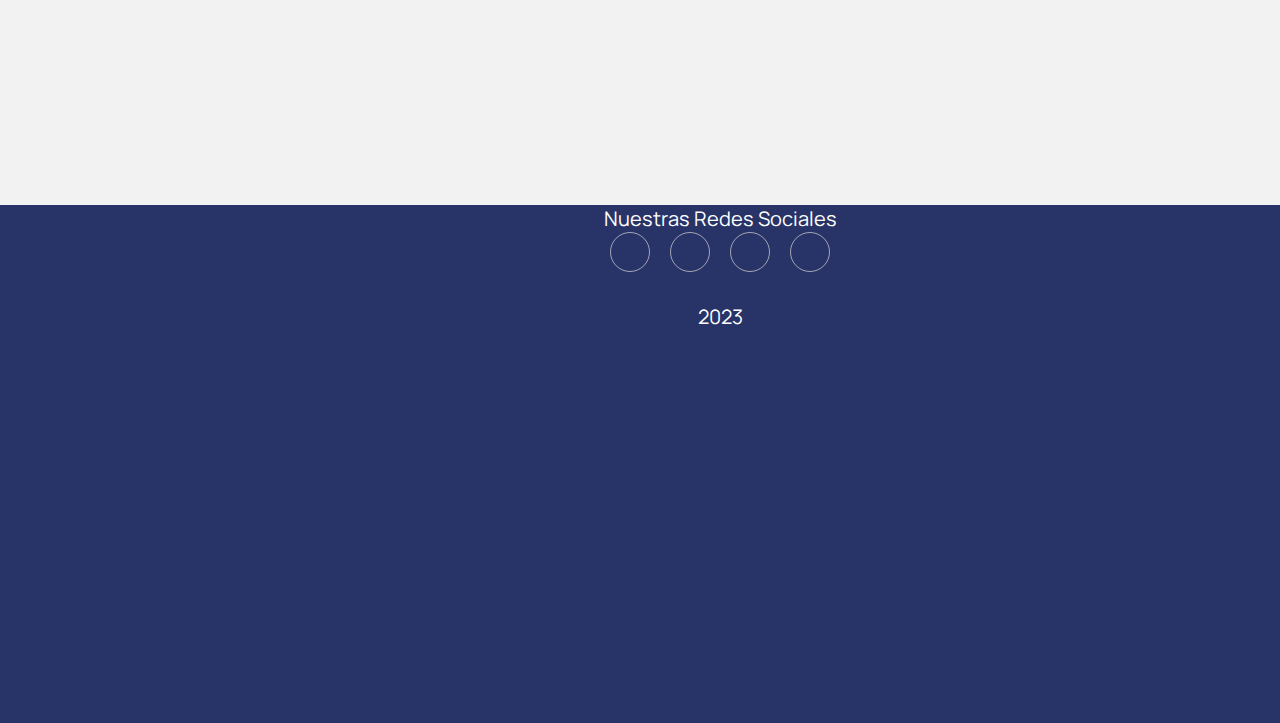
<file: pages/servicios.html>
<!DOCTYPE html>
<html lang="en">

<head>
  <meta charset="UTF-8">
  <meta http-equiv="X-UA-Compatible" content="IE=edge">
  <meta name="viewport" content="width=device-width, initial-scale=1.0">


  <!-- Datos para SEO -->
  <meta name="description" content="Servicios personalizados personalizado, en pareja o en familia">
  <meta name="keywords" content="terapia, personalizado, pareja, familia, humano">

  <!-- Fuentes de Google -->

  <link rel="preconnect" href="https://fonts.googleapis.com">
  <link rel="preconnect" href="https://fonts.gstatic.com" crossorigin>
  <link href="https://fonts.googleapis.com/css2?family=Manrope:wght@300;600&display=swap" rel="stylesheet">
  <link rel="stylesheet" href="https://cdnjs.cloudflare.com/ajax/libs/font-awesome/6.2.1/css/all.min.css"
    integrity="sha512-MV7K8+y+gLIBoVD59lQIYicR65iaqukzvf/nwasF0nqhPay5w/9lJmVM2hMDcnK1OnMGCdVK+iQrJ7lzPJQd1w=="
    crossorigin="anonymous" referrerpolicy="no-referrer" />

  <link rel="icon" href="../asset/Logo_MenteSana.png" type="image/png" />

  <!-- CDN de Bootstrap -->
  <link href="https://cdn.jsdelivr.net/npm/bootstrap@5.2.3/dist/css/bootstrap.min.css" rel="stylesheet"
    integrity="sha384-rbsA2VBKQhggwzxH7pPCaAqO46MgnOM80zW1RWuH61DGLwZJEdK2Kadq2F9CUG65" crossorigin="anonymous">


  <!-- CSS construido por SASS -->
  <link rel="stylesheet" href="../css/main.css">


  <title>Inicio</title>
</head>

<!-- Grids Contenedor General -->

<body class="grid-container">


  <!-- Grid: Menú de Navegación usando Bootstrap -->
  <nav class="navegacion navbar navbar-expand-lg bg-body-tertiary navbar-light" style="background-color: #0e2244;">
    <div class="container-fluid">
      <a class="navbar-brand" href="../index.html"><img src="../asset/Logo_MenteSana.png"
          alt="Imagen del logo de mente sana" width="20%"></a>
      <button class="navbar-toggler navbar-light" type="button" data-bs-toggle="collapse"
        data-bs-target="#navbarSupportedContent" aria-controls="navbarSupportedContent" aria-expanded="false"
        aria-label="Toggle navigation">
        <span class="navbar-toggler-icon burguerButton"></span>
      </button>
      <div class="navbar-light collapse navbar-collapse" id="navbarSupportedContent">
        <ul class="navbar-nav me-auto mb-2 mb-lg-0">

          <li class="nav-item">
            <a class="nav-link navegacion" href="../index.html">Inicio</a>
          </li>

          <li class="nav-item">
            <a class="nav-link navegacion" href="../pages/servicios.html">Servicios</a>
          </li>
          <li class="nav-item">
            <a class="nav-link navegacion" href="../pages/nosotros.html">Nosotros</a>
          </li>

          <li class="nav-item">
            <a class="nav-link navegacion" href="../pages/contacto.html">Contacto</a>
          </li>

          <li class="nav-item">
            <a class="nav-link navegacion" href="../pages/ubicacion.html">Ubicación</a>
          </li>

        </ul>
      </div>
    </div>
  </nav>

  <!-- Grid: Encabezado -->
  <header class="encabezado">

    <!-- Carousel con Bootstrap -->
    <div id="demo" class="carousel slide" data-bs-ride="carousel">

      <!-- Indicators/dots -->
      <div class="carousel-indicators">
        <button type="button" data-bs-target="#demo" data-bs-slide-to="0" class="active"></button>
        <button type="button" data-bs-target="#demo" data-bs-slide-to="1"></button>
        <button type="button" data-bs-target="#demo" data-bs-slide-to="2"></button>
      </div>

      <!-- The slideshow/carousel -->
      <div class="carousel-inner">
        <div class="carousel-item active">
          <img src="../asset/carrusel1.png" alt="Imagen de hombre mirando hacia el horizonte" class="d-block w-100">
        </div>
        <div class="carousel-item">
          <img src="../asset/carrusel2.jpg" alt="Imagen de una familia" class="d-block w-100">
        </div>
        <div class="carousel-item">
          <img src="../asset/carrusel3.jpg" alt="Imagen de hombre con sicologa" class="d-block w-100">
        </div>
      </div>

      <!-- Left and right controls/icons -->
      <button class="carousel-control-prev" type="button" data-bs-target="#demo" data-bs-slide="prev">
        <span class="carousel-control-prev-icon"></span>
      </button>
      <button class="carousel-control-next" type="button" data-bs-target="#demo" data-bs-slide="next">
        <span class="carousel-control-next-icon"></span>
      </button>
    </div>


  </header>


  <!-- Grid: Titulo Principal -->

  <article class="principal">

    <div>

      <p class="text_ppal">Nuestros Servicios</p>

    </div>


  </article>


  <!-- Grid: Información del Main usando Bootstrap -->
  <div class="items infoItems">

    <div class=" container text-center">
      <div class="row align-items-center">
        <div class=" col m-4 align-items-center center-block">
          <img class="card d-lg-inline-flex img-responsive center-block d-block mx-auto" src="../asset/servicios1.jpg"
            alt="Imagen de la Terapia_personal">
          <h4>Terapia personal</h4>

        </div>
        <div class="col m-4">
          <img class="card d-lg-inline-flex img-responsive center-block d-block mx-auto" src="../asset/servicios2.jpg"
            alt="Imagen de la  Terapia_en_Pareja">
          <h4>Terapia en pareja</h4>

        </div>
        <div class="col m-4">
          <img class="card d-lg-inline-flex img-responsive center-block d-block mx-auto" src="../asset/servicios3.jpg"
            alt="Imagen de la  Terapia_en_Familia">
          <h4>Terapia en familia</h4>

        </div>
      </div>
      <div class="row">Ofrecemos nuestros servicios en tres tipos de públicos, tales como Terapia Personal, Terapara
        para parejas y terapia para familias. Contamos con una larga trayectoria con nuestros pacientes a precios
        favorables.</div>
    </div>


  </div>

  <!-- Grid: Pie de página -->
  <footer class="footer">

    <p> Nuestras Redes Sociales</p>


    <div class="social">

      <a href="https://instagram.com/"><i class="fab fa-instagram"></i></a>
      <a href="https://www.facebook.com/"><i class="fab fa-facebook"></i></a>
      <a href="https://twitter.com/?lang=es"><i class="fab fa-twitter"></i></a>
      <a href="https://linkedin.com/"><i class="fab fa-linkedin"></i></a>

    </div>

    <p>2023</p>

  </footer>

  <!-- Script - Bootstrap -->


  <script src="https://cdn.jsdelivr.net/npm/bootstrap@5.2.3/dist/js/bootstrap.bundle.min.js"
    integrity="sha384-kenU1KFdBIe4zVF0s0G1M5b4hcpxyD9F7jL+jjXkk+Q2h455rYXK/7HAuoJl+0I4"
    crossorigin="anonymous"></script>

</body>

</html>
</file>
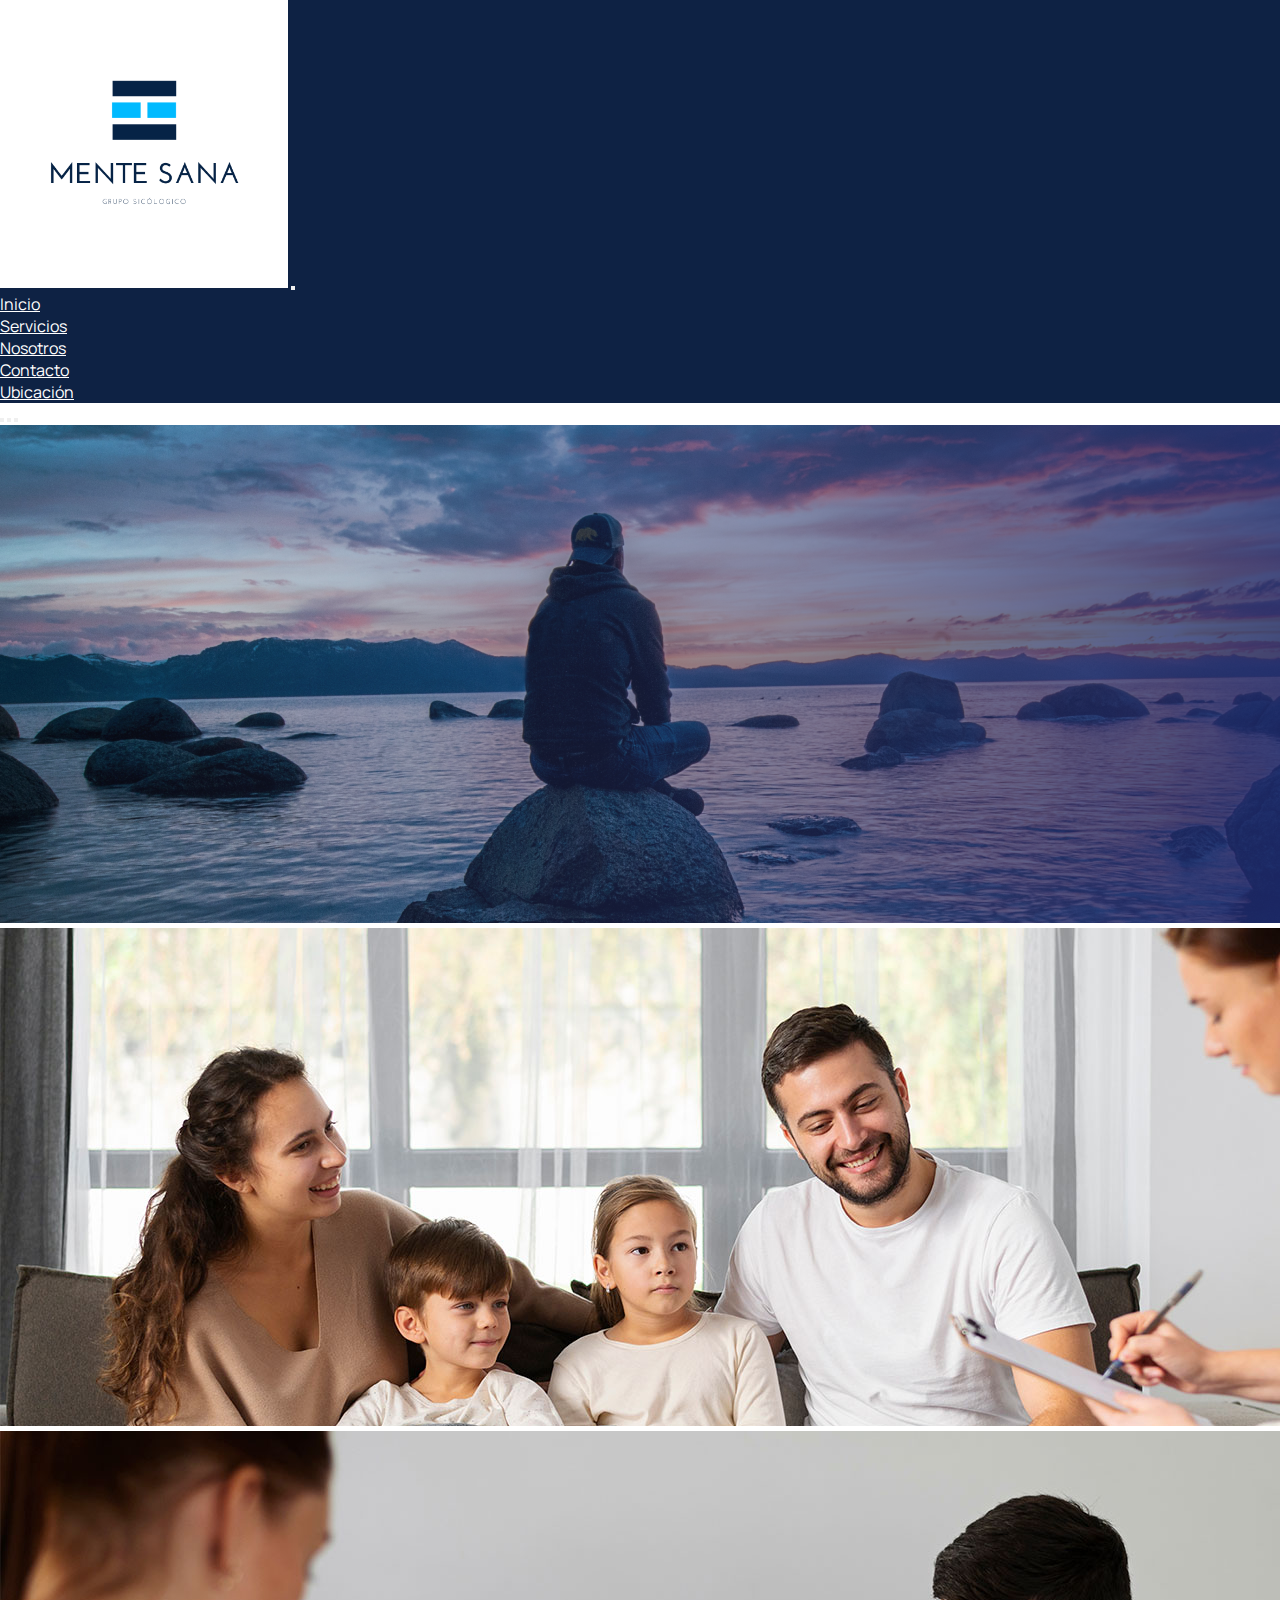
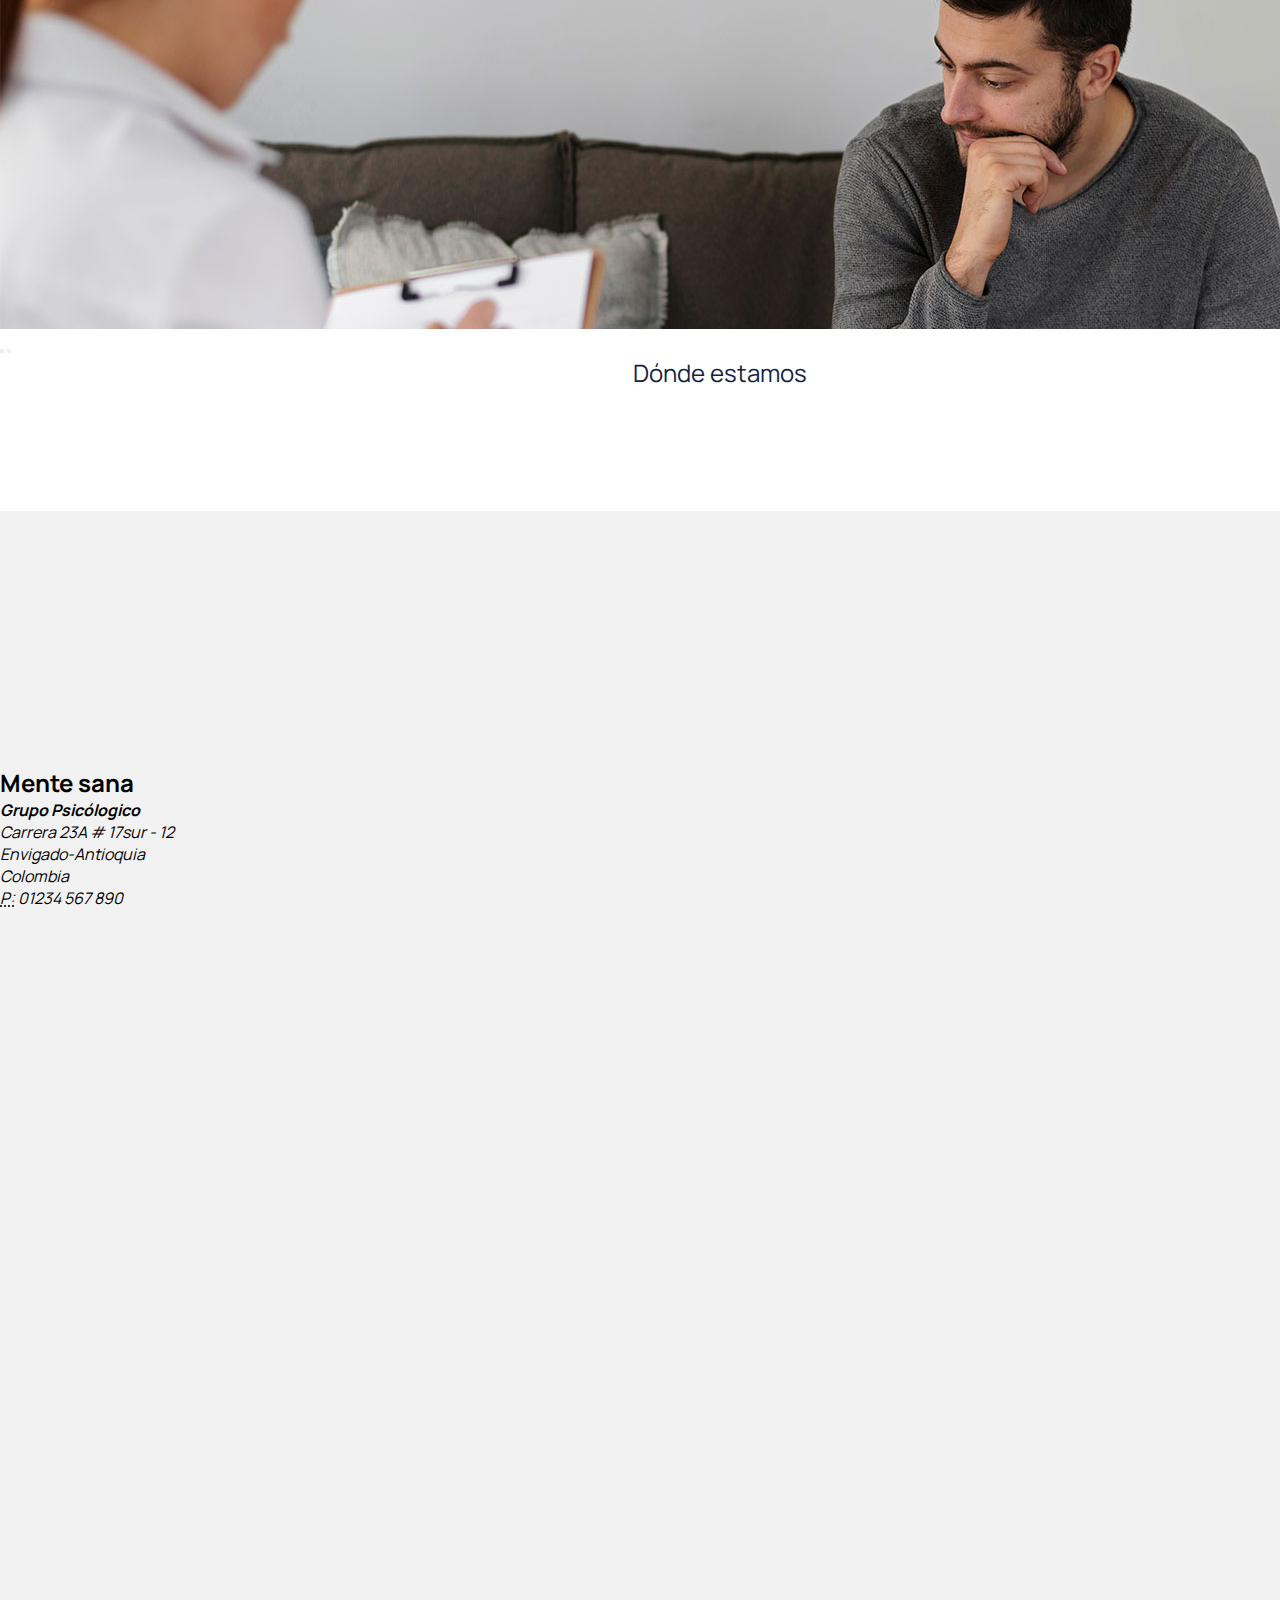
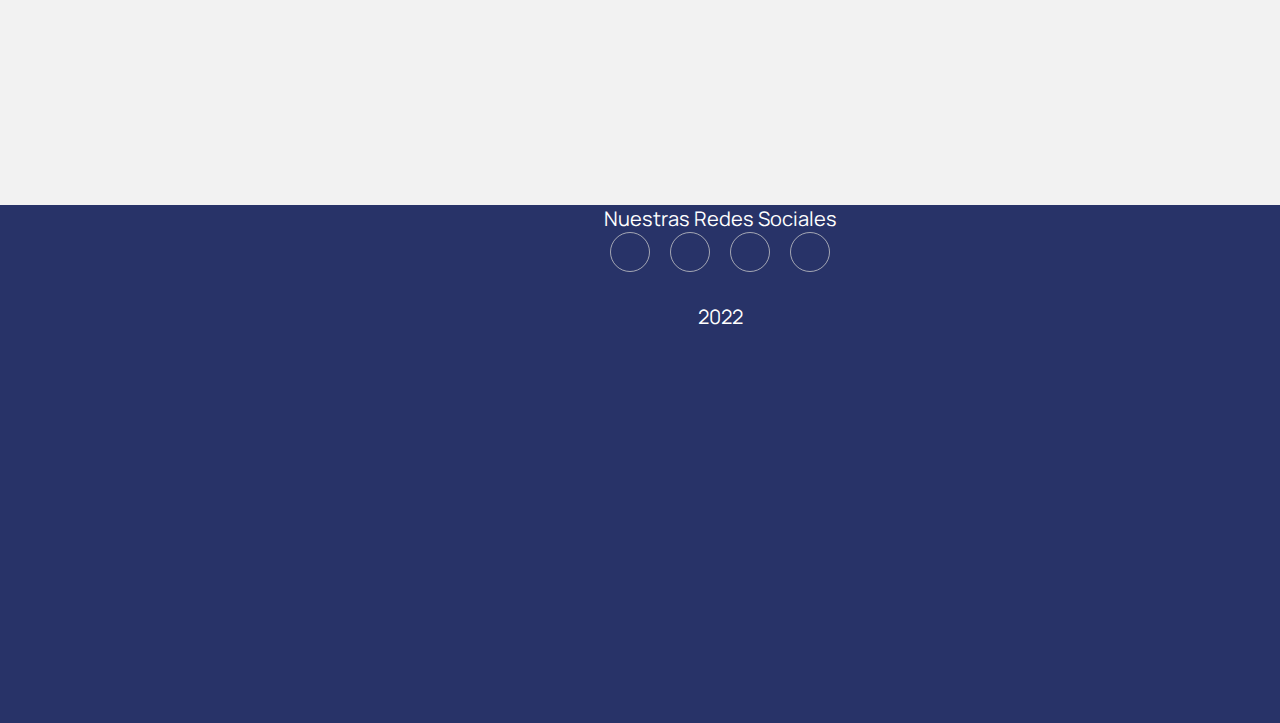
<file: pages/ubicacion.html>
<!DOCTYPE html>
<html lang="en">

<head>
  <meta charset="UTF-8">
  <meta http-equiv="X-UA-Compatible" content="IE=edge">
  <meta name="viewport" content="width=device-width, initial-scale=1.0">

  <!-- Datos para SEO -->
  <meta name="description" content="Estamos ubicados en Medellín">
  <meta name="keywords" content="ubicación, medellín, cercano, metro, parqueadero">

  <!-- Fuentes de Google -->

  <link rel="preconnect" href="https://fonts.googleapis.com">
  <link rel="preconnect" href="https://fonts.gstatic.com" crossorigin>
  <link href="https://fonts.googleapis.com/css2?family=Manrope:wght@300;600&display=swap" rel="stylesheet">
  <link rel="stylesheet" href="https://cdnjs.cloudflare.com/ajax/libs/font-awesome/6.2.1/css/all.min.css"
    integrity="sha512-MV7K8+y+gLIBoVD59lQIYicR65iaqukzvf/nwasF0nqhPay5w/9lJmVM2hMDcnK1OnMGCdVK+iQrJ7lzPJQd1w=="
    crossorigin="anonymous" referrerpolicy="no-referrer" />

  <link rel="icon" href="../asset/Logo_MenteSana.png" type="image/png" />

  <!-- CDN de Bootstrap -->
  <link href="https://cdn.jsdelivr.net/npm/bootstrap@5.2.3/dist/css/bootstrap.min.css" rel="stylesheet"
    integrity="sha384-rbsA2VBKQhggwzxH7pPCaAqO46MgnOM80zW1RWuH61DGLwZJEdK2Kadq2F9CUG65" crossorigin="anonymous">


  <!-- CSS construido por SASS -->
  <link rel="stylesheet" href="../css/main.css">


  <title>Inicio</title>
</head>

<!-- Grids Contenedor General -->

<body class="grid-container">


  <!-- Grid: Menú de Navegación usando Bootstrap -->
  <nav class="navegacion navbar navbar-expand-lg bg-body-tertiary navbar-light" style="background-color: #0e2244;">
    <div class="container-fluid">
      <a class="navbar-brand" href="../index.html"><img src="../asset/Logo_MenteSana.png"
          alt="Imagen del logo de mente sana" width="20%"></a>
      <button class="navbar-toggler navbar-light" type="button" data-bs-toggle="collapse"
        data-bs-target="#navbarSupportedContent" aria-controls="navbarSupportedContent" aria-expanded="false"
        aria-label="Toggle navigation">
        <span class="navbar-toggler-icon burguerButton"></span>
      </button>
      <div class="navbar-light collapse navbar-collapse" id="navbarSupportedContent">
        <ul class="navbar-nav me-auto mb-2 mb-lg-0">

          <li class="nav-item">
            <a class="nav-link navegacion" href="../index.html">Inicio</a>
          </li>

          <li class="nav-item">
            <a class="nav-link navegacion" href="../pages/servicios.html">Servicios</a>
          </li>
          <li class="nav-item">
            <a class="nav-link navegacion" href="../pages/nosotros.html">Nosotros</a>
          </li>

          <li class="nav-item">
            <a class="nav-link navegacion" href="../pages/contacto.html">Contacto</a>
          </li>

          <li class="nav-item">
            <a class="nav-link navegacion" href="../pages/ubicacion.html">Ubicación</a>
          </li>

        </ul>
      </div>
    </div>
  </nav>

  <!-- Grid: Encabezado -->
  <header class="encabezado">

    <!-- Carousel con Bootstrap -->
    <div id="demo" class="carousel slide" data-bs-ride="carousel">

      <!-- Indicators/dots -->
      <div class="carousel-indicators">
        <button type="button" data-bs-target="#demo" data-bs-slide-to="0" class="active"></button>
        <button type="button" data-bs-target="#demo" data-bs-slide-to="1"></button>
        <button type="button" data-bs-target="#demo" data-bs-slide-to="2"></button>
      </div>

      <!-- The slideshow/carousel -->
      <div class="carousel-inner">
        <div class="carousel-item active">
          <img src="../asset/carrusel1.png" alt="Imagen de hombre mirando hacia el horizonte" class="d-block w-100">
        </div>
        <div class="carousel-item">
          <img src="../asset/carrusel2.jpg" alt="Imagen de una familia" class="d-block w-100">
        </div>
        <div class="carousel-item">
          <img src="../asset/carrusel3.jpg" alt="Imagen de hombre con sicologa" class="d-block w-100">
        </div>
      </div>

      <!-- Left and right controls/icons -->
      <button class="carousel-control-prev" type="button" data-bs-target="#demo" data-bs-slide="prev">
        <span class="carousel-control-prev-icon"></span>
      </button>
      <button class="carousel-control-next" type="button" data-bs-target="#demo" data-bs-slide="next">
        <span class="carousel-control-next-icon"></span>
      </button>
    </div>


  </header>


  <!-- Grid: Titulo Principal -->

  <article class="principal">

    <div>

      <p class="text_ppal d-flex align-items-center">Dónde estamos</p>

    </div>


  </article>


  <!-- Grid: Información del Main usando Bootstrap -->
  <div class="items infoItems d-flex align-items-center ">

    <div class="container text-center   ">
      <div class="row  ">
        <div class="col  ">
          <div class="span8  ">
            <iframe width="100%" height="250" frameborder="0" scrolling="no" marginheight="0" marginwidth="0"
              src="https://www.google.com/maps/embed?pb=!1m18!1m12!1m3!1d7933.393870479041!2d-75.59018477797507!3d6.171318325464665!2m3!1f0!2f0!3f0!3m2!1i1024!2i768!4f13.1!3m3!1m2!1s0x8e468252005a852d%3A0xe9e821a12d8bedca!2sComfama%20Envigado!5e0!3m2!1ses-419!2sco!4v1671210618493!5m2!1ses-419!2sco"
              width="600" height="450" style="border:0;" allowfullscreen="" loading="lazy"
              referrerpolicy="no-referrer-when-downgrade"></iframe>
          </div>
        </div>
        <div class="col">
          <div class="span4">
            <h2>Mente sana</h2>
            <address>
              <strong>Grupo Psicólogico</strong><br>
              Carrera 23A # 17sur - 12<br>
              Envigado-Antioquia<br>
              Colombia<br>
              <abbr title="Phone">P:</abbr> 01234 567 890
            </address>
          </div>
        </div>
      </div>
    </div>


  </div>

  <!-- Grid: Pie de página -->
  <footer class="footer">

    <p> Nuestras Redes Sociales</p>


    <div class="social">

      <a href="https://instagram.com/"><i class="fab fa-instagram"></i></a>
      <a href="https://www.facebook.com/"><i class="fab fa-facebook"></i></a>
      <a href="https://twitter.com/?lang=es"><i class="fab fa-twitter"></i></a>
      <a href="https://linkedin.com/"><i class="fab fa-linkedin"></i></a>

    </div>

    <p>2022</p>

  </footer>

  <!-- Script - Bootstrap -->


  <script src="https://cdn.jsdelivr.net/npm/bootstrap@5.2.3/dist/js/bootstrap.bundle.min.js"
    integrity="sha384-kenU1KFdBIe4zVF0s0G1M5b4hcpxyD9F7jL+jjXkk+Q2h455rYXK/7HAuoJl+0I4"
    crossorigin="anonymous"></script>

</body>

</html>
</file>
<file: css/main.css>
* {
  padding: 0;
  margin: 0;
  box-sizing: border-box;
  font-family: "Manrope", sans-serif;
}

.grid-container {
  display: grid;
  grid-template-areas: "navegacion" "header" "text_ppal" "items" "footer";
}

/* Media Queries - Vista Movil*/
@media (min-width: 898px) {
  .grid-container {
    grid-template: "navegacion" 1fr "principal" 1fr "items" 1fr "footer" 1fr;
  }
}
/* Media Queries - Vista Desktop */
@media (min-width: 900px) {
  .grid-container {
    grid-template: "navegacion" 0.6fr "header" 3fr "principal" 0.3fr "items" 2.5fr "footer" 1fr;
  }
}
.navegacion {
  color: white;
}
.navegacion:hover {
  background-color: #53b7f9;
}

.burguerButton {
  background-image: url("data:image/svg+xml;charset=utf8,%3Csvg viewBox='0 0 32 32' xmlns='http://www.w3.org/2000/svg'%3E%3Cpath stroke='rgba(255,255,255, 0.5)' stroke-width='2' stroke-linecap='round' stroke-miterlimit='10' d='M4 8h24M4 16h24M4 24h24'/%3E%3C/svg%3E");
}

.text_ppal {
  grid-area: items;
  display: flex;
  color: #132242;
  justify-content: center;
  align-items: center;
  font-size: x-large;
}

.infoItems {
  grid-area: items;
  grid-template-rows: auto;
  background-color: #f2f2f2;
}

.card {
  width: 12rem;
  border-radius: 1rem;
  box-shadow: 0 2px 2px rgba(0, 0, 0, 0.2);
  text-align: center;
  transition: all 0.25s;
}
.card h4 {
  font-size: 0.5rem;
}
.card:hover {
  transform: translateY(-15px);
  box-shadow: 0 12px 16px rgba(0, 0, 0, 0.2);
}

.footer {
  grid-area: footer;
  background-color: #283368;
  font-style: bold;
  font-size: 20px;
  color: white;
  text-align: center;
}

.social {
  text-align: center;
  padding-bottom: 25px;
  color: white;
}
.social a {
  font-size: 24px;
  color: white;
  border: 1px solid #ccc;
  width: 40px;
  height: 40px;
  line-height: 38px;
  display: inline-block;
  text-align: center;
  border-radius: 50%;
  margin: 0 8px;
  opacity: 0.75;
}
.social a:hover {
  opacity: 0.9;
}

.botonClientes {
  height: 40px;
  min-width: 100px;
  background: #132242;
  color: white;
  border-radius: 5px;
  font-size: 16px;
  margin: 5px;
  cursor: pointer;
  transition: 0.5s all ease-in-out;
}

.cliente-llave1 {
  color: black;
}

.cliente-llave2 {
  color: blue;
}

.cliente-llave3 {
  color: #53b7f9;
}/*# sourceMappingURL=main.css.map */
</file>
